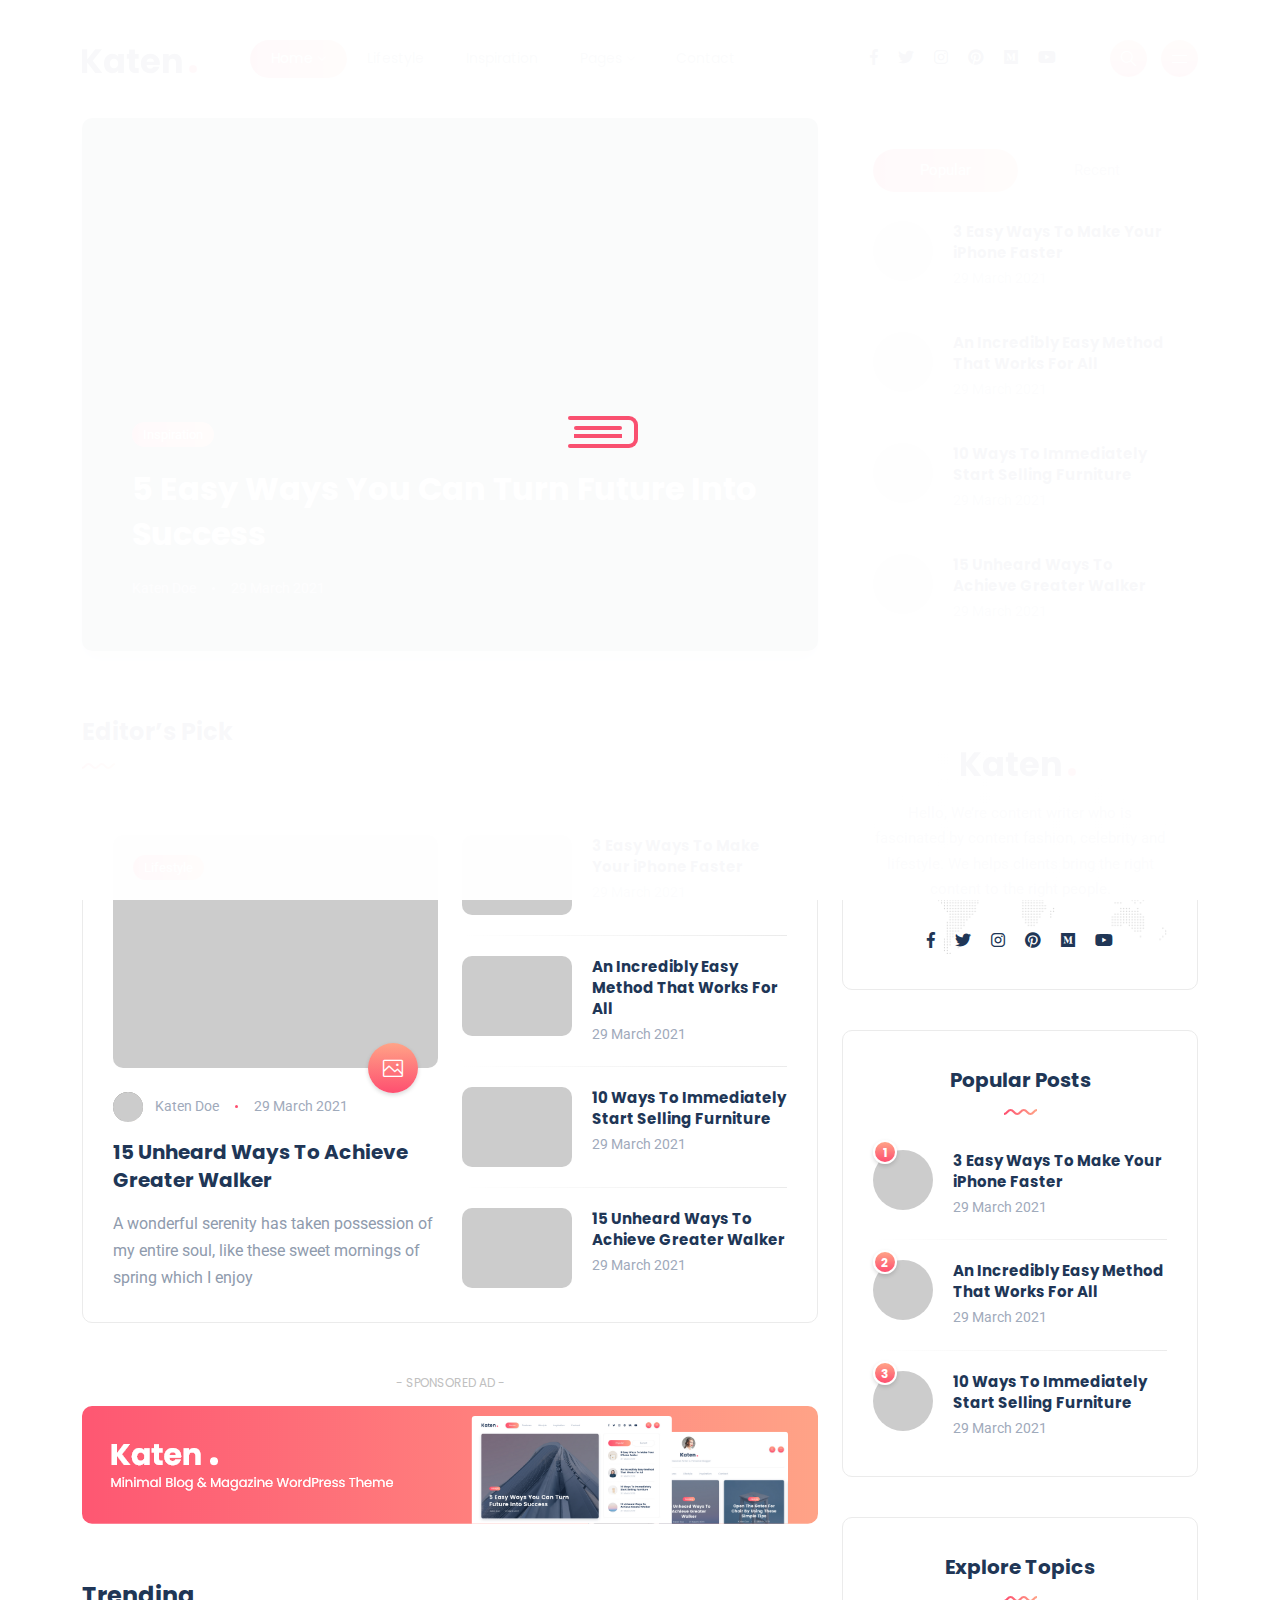
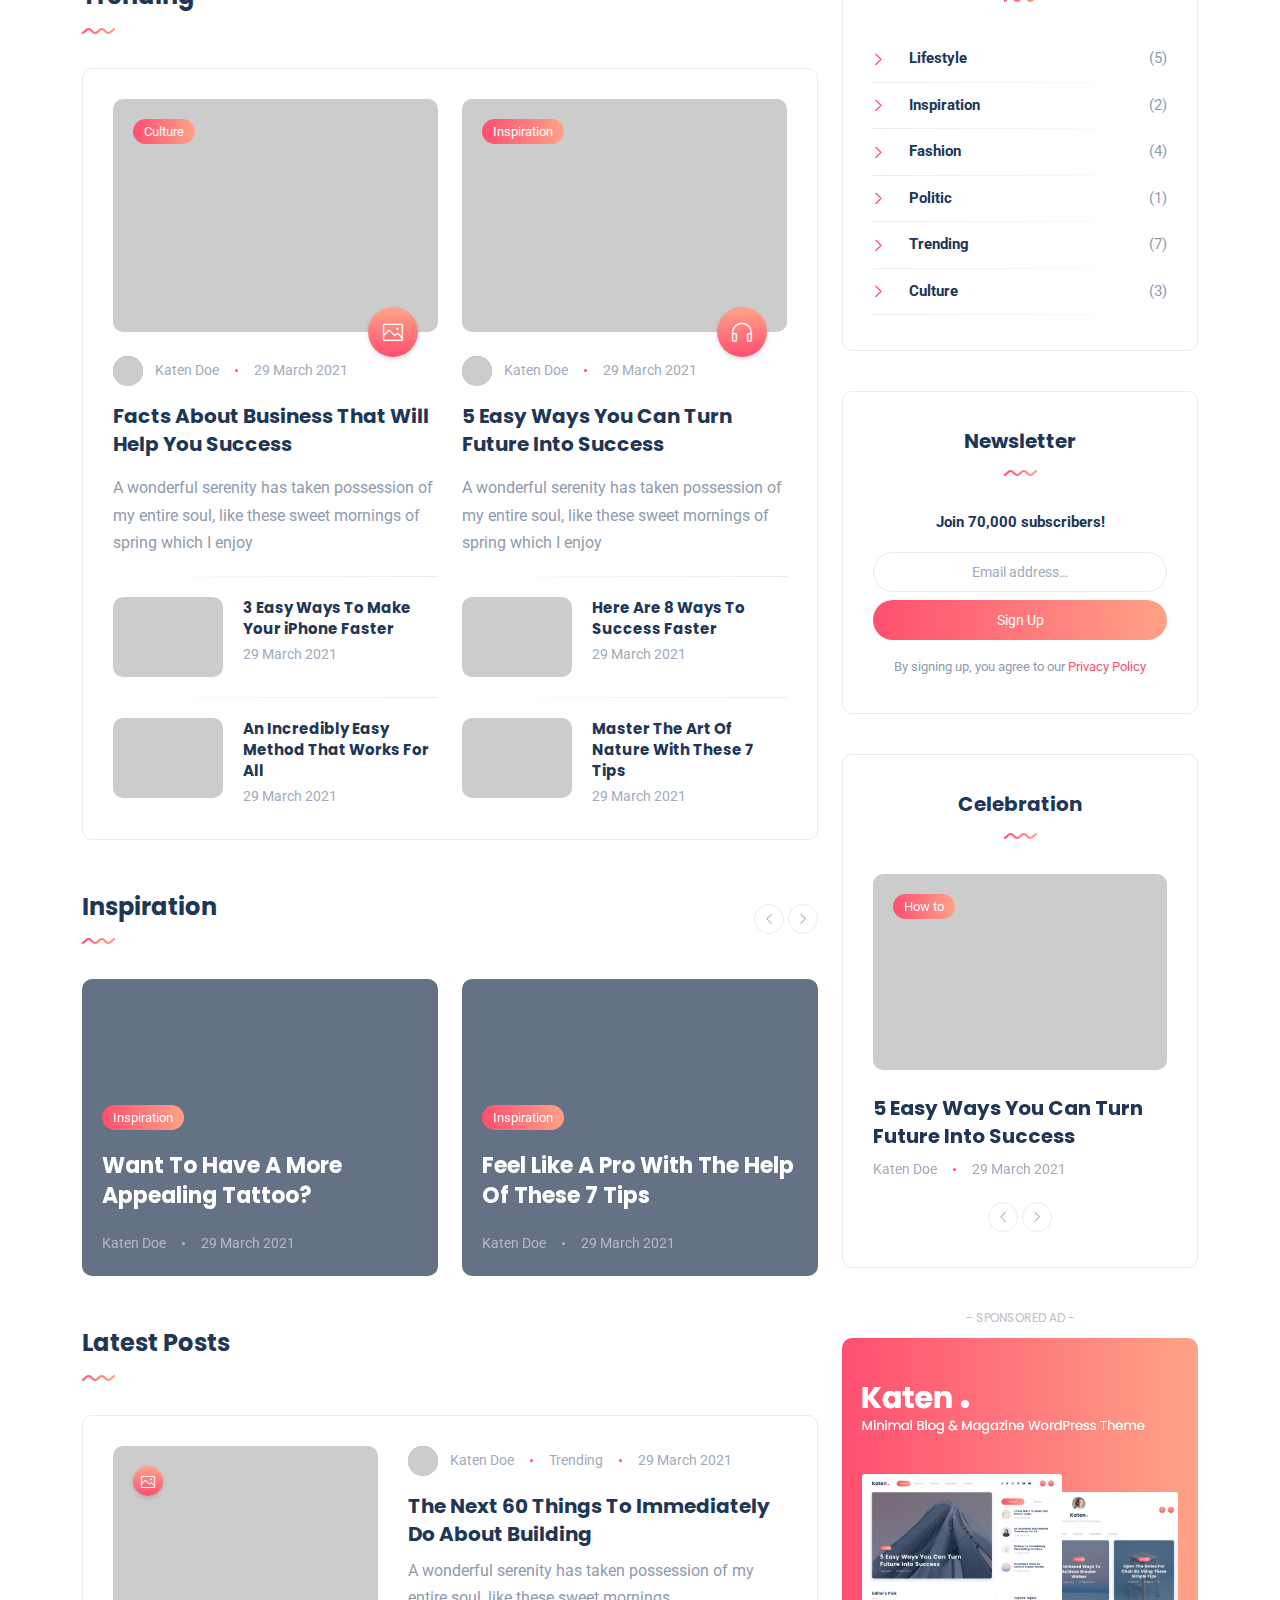
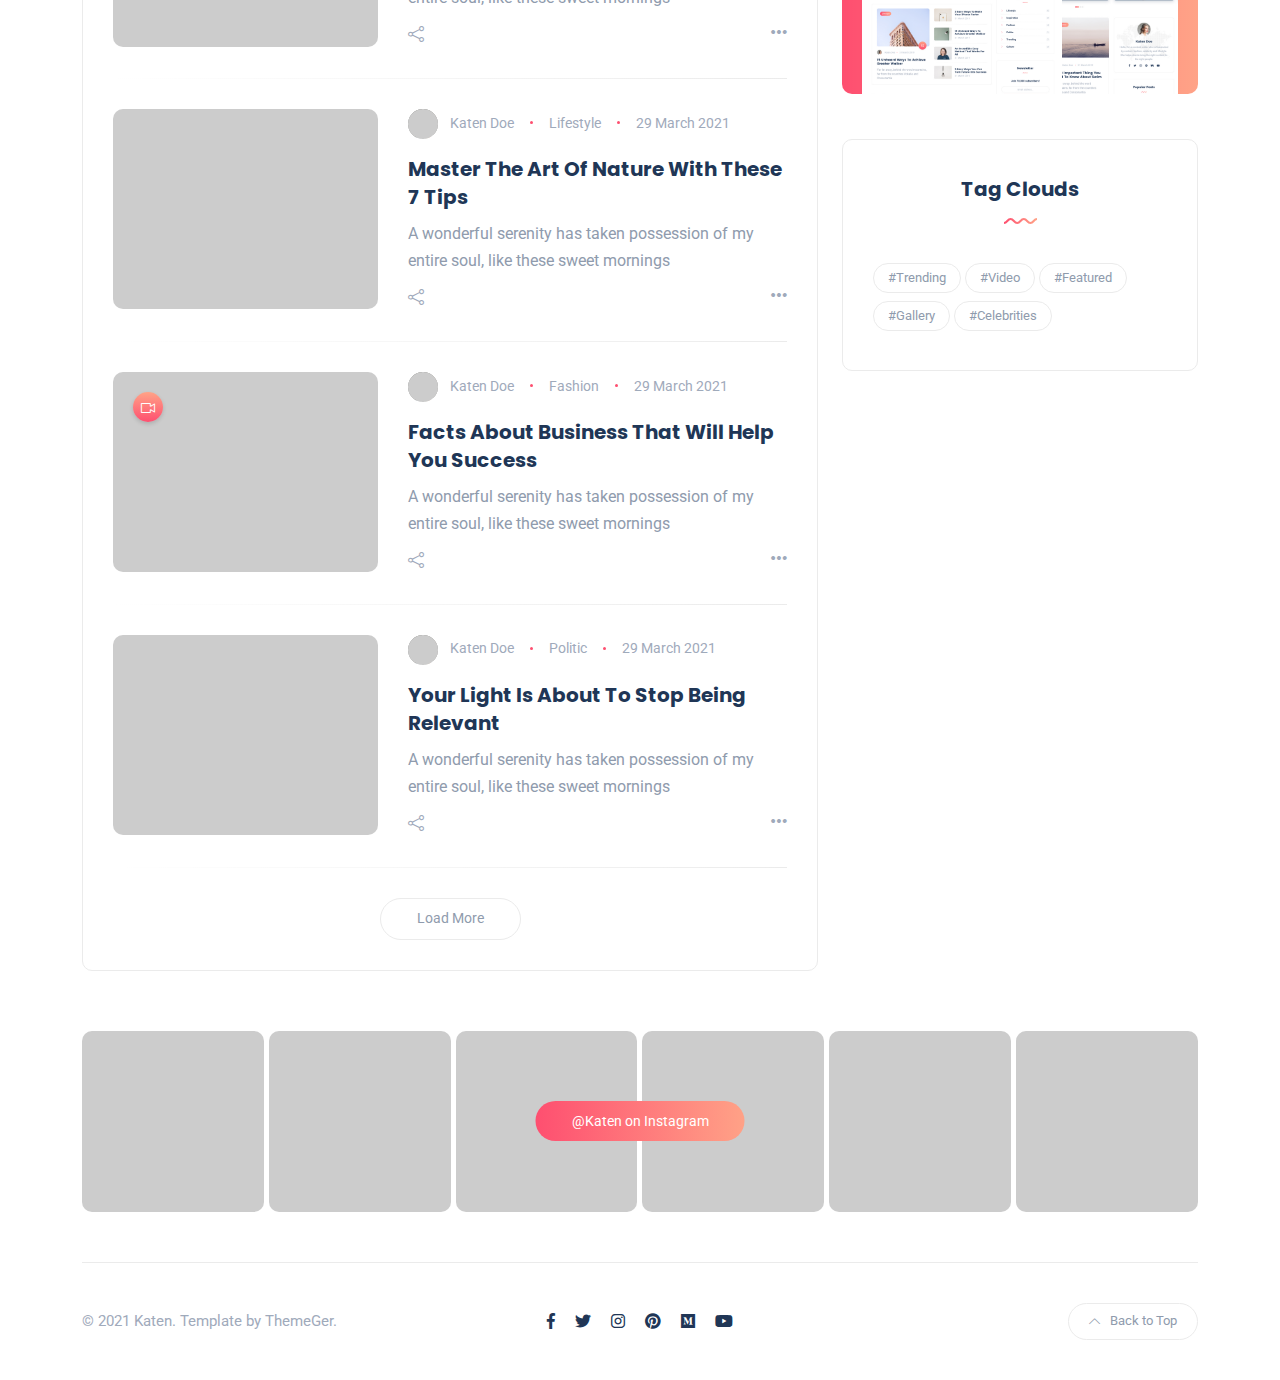
<file: WebNews/wwwroot/HomePage/index.html>
<!DOCTYPE html>
<html lang="en-US">
<head>
	<meta http-equiv="Content-Type" content="text/html; charset=UTF-8">
	<title>Katen - Minimal Blog & Magazine HTML Theme</title>
	<meta name="description" content="Katen - Minimal Blog & Magazine HTML Theme">
	<meta name="viewport" content="width=device-width, initial-scale=1, maximum-scale=1">
	<link rel="shortcut icon" type="image/x-icon" href="images/favicon.png">

	<!-- STYLES -->
	<link rel="stylesheet" href="css/bootstrap.min.css" type="text/css" media="all">
	<link rel="stylesheet" href="css/all.min.css" type="text/css" media="all">
	<link rel="stylesheet" href="css/slick.css" type="text/css" media="all">
	<link rel="stylesheet" href="css/simple-line-icons.css" type="text/css" media="all">
	<link rel="stylesheet" href="css/style.css" type="text/css" media="all">

	<!--[if lt IE 9]>
      <script src="https://oss.maxcdn.com/html5shiv/3.7.2/html5shiv.min.js"></script>
      <script src="https://oss.maxcdn.com/respond/1.4.2/respond.min.js"></script>
    <![endif]-->

</head>

<body>

<!-- preloader -->
<div id="preloader">
	<div class="book">
		<div class="inner">
			<div class="left"></div>
			<div class="middle"></div>
			<div class="right"></div>
		</div>
		<ul>
			<li></li>
			<li></li>
			<li></li>
			<li></li>
			<li></li>
			<li></li>
			<li></li>
			<li></li>
			<li></li>
			<li></li>
			<li></li>
			<li></li>
			<li></li>
			<li></li>
			<li></li>
			<li></li>
			<li></li>
			<li></li>
		</ul>
	</div>
</div>

<!-- site wrapper -->
<div class="site-wrapper">

	<div class="main-overlay"></div>

	<!-- header -->
	<header class="header-default">
		<nav class="navbar navbar-expand-lg">
			<div class="container-xl">
				<!-- site logo -->
				<a class="navbar-brand" href="index.html"><img src="images/logo.svg" alt="logo" /></a> 

				<div class="collapse navbar-collapse">
					<!-- menus -->
					<ul class="navbar-nav mr-auto">
						<li class="nav-item dropdown active">
							<a class="nav-link dropdown-toggle" href="index.html">Home</a>
							<ul class="dropdown-menu">
								<li><a class="dropdown-item" href="index.html">Magazine</a></li>
								<li><a class="dropdown-item" href="personal.html">Personal</a></li>
								<li><a class="dropdown-item" href="personal-alt.html">Personal Alt</a></li>
								<li><a class="dropdown-item" href="minimal.html">Minimal</a></li>
								<li><a class="dropdown-item" href="classic.html">Classic</a></li>
							</ul>
						</li>
						<li class="nav-item">
							<a class="nav-link" href="category.html">Lifestyle</a>
						</li>
						<li class="nav-item">
							<a class="nav-link" href="category.html">Inspiration</a>
						</li>
						<li class="nav-item dropdown">
							<a class="nav-link dropdown-toggle" href="#">Pages</a>
							<ul class="dropdown-menu">
								<li><a class="dropdown-item" href="category.html">Category</a></li>
								<li><a class="dropdown-item" href="blog-single.html">Blog Single</a></li>
								<li><a class="dropdown-item" href="blog-single-alt.html">Blog Single Alt</a></li>
								<li><a class="dropdown-item" href="about.html">About</a></li>
								<li><a class="dropdown-item" href="contact.html">Contact</a></li>
							</ul>
						</li>
						<li class="nav-item">
							<a class="nav-link" href="contact.html">Contact</a>
						</li>
					</ul>
				</div>

				<!-- header right section -->
				<div class="header-right">
					<!-- social icons -->
					<ul class="social-icons list-unstyled list-inline mb-0">
						<li class="list-inline-item"><a href="#"><i class="fab fa-facebook-f"></i></a></li>
						<li class="list-inline-item"><a href="#"><i class="fab fa-twitter"></i></a></li>
						<li class="list-inline-item"><a href="#"><i class="fab fa-instagram"></i></a></li>
						<li class="list-inline-item"><a href="#"><i class="fab fa-pinterest"></i></a></li>
						<li class="list-inline-item"><a href="#"><i class="fab fa-medium"></i></a></li>
						<li class="list-inline-item"><a href="#"><i class="fab fa-youtube"></i></a></li>
					</ul>
					<!-- header buttons -->
					<div class="header-buttons">
						<button class="search icon-button">
							<i class="icon-magnifier"></i>
						</button>
						<button class="burger-menu icon-button">
							<span class="burger-icon"></span>
						</button>
					</div>
				</div>
			</div>
		</nav>
	</header>

	<!-- hero section -->
	<section id="hero">

		<div class="container-xl">
			<!--PartialView-->
			<div class="row gy-4">

				<div class="col-lg-8">

					<!-- featured post large -->
					<div class="post featured-post-lg">
						<div class="details clearfix">
							<a href="category.html" class="category-badge">Inspiration</a>
							<h2 class="post-title"><a href="blog-single.html">5 Easy Ways You Can Turn Future Into Success</a></h2>
							<ul class="meta list-inline mb-0">
								<li class="list-inline-item"><a href="#">Katen Doe</a></li>
								<li class="list-inline-item">29 March 2021</li>
							</ul>
						</div>
						<a href="blog-single.html">
							<div class="thumb rounded">
								<div class="inner data-bg-image" data-bg-image="images/posts/featured-lg.jpg"></div>
							</div>
						</a>
					</div>

				</div>

				<div class="col-lg-4">

					<!-- post tabs -->
					<div class="post-tabs rounded bordered">
						<!-- tab navs -->
						<ul class="nav nav-tabs nav-pills nav-fill" id="postsTab" role="tablist">
							<li class="nav-item" role="presentation"><button aria-controls="popular" aria-selected="true" class="nav-link active" data-bs-target="#popular" data-bs-toggle="tab" id="popular-tab" role="tab" type="button">Popular</button></li>
							<li class="nav-item" role="presentation"><button aria-controls="recent" aria-selected="false" class="nav-link" data-bs-target="#recent" data-bs-toggle="tab" id="recent-tab" role="tab" type="button">Recent</button></li>
						</ul>
						<!-- tab contents -->
						<div class="tab-content" id="postsTabContent">
							<!-- loader -->
							<div class="lds-dual-ring"></div>
							<!-- popular posts -->
							<div aria-labelledby="popular-tab" class="tab-pane fade show active" id="popular" role="tabpanel">
								<!-- post -->
								<div class="post post-list-sm circle">
									<div class="thumb circle">
										<a href="blog-single.html">
											<div class="inner">
												<img src="images/posts/tabs-1.jpg" alt="post-title" />
											</div>
										</a>
									</div>
									<div class="details clearfix">
										<h6 class="post-title my-0"><a href="blog-single.html">3 Easy Ways To Make Your iPhone Faster</a></h6>
										<ul class="meta list-inline mt-1 mb-0">
											<li class="list-inline-item">29 March 2021</li>
										</ul>
									</div>
								</div>
								<!-- post -->
								<div class="post post-list-sm circle">
									<div class="thumb circle">
										<a href="blog-single.html">
											<div class="inner">
												<img src="images/posts/tabs-2.jpg" alt="post-title" />
											</div>
										</a>
									</div>
									<div class="details clearfix">
										<h6 class="post-title my-0"><a href="blog-single.html">An Incredibly Easy Method That Works For All</a></h6>
										<ul class="meta list-inline mt-1 mb-0">
											<li class="list-inline-item">29 March 2021</li>
										</ul>
									</div>
								</div>
								<!-- post -->
								<div class="post post-list-sm circle">
									<div class="thumb circle">
										<a href="blog-single.html">
											<div class="inner">
												<img src="images/posts/tabs-3.jpg" alt="post-title" />
											</div>
										</a>
									</div>
									<div class="details clearfix">
										<h6 class="post-title my-0"><a href="blog-single.html">10 Ways To Immediately Start Selling Furniture</a></h6>
										<ul class="meta list-inline mt-1 mb-0">
											<li class="list-inline-item">29 March 2021</li>
										</ul>
									</div>
								</div>
								<!-- post -->
								<div class="post post-list-sm circle">
									<div class="thumb circle">
										<a href="blog-single.html">
											<div class="inner">
												<img src="images/posts/tabs-4.jpg" alt="post-title" />
											</div>
										</a>
									</div>
									<div class="details clearfix">
										<h6 class="post-title my-0"><a href="blog-single.html">15 Unheard Ways To Achieve Greater Walker</a></h6>
										<ul class="meta list-inline mt-1 mb-0">
											<li class="list-inline-item">29 March 2021</li>
										</ul>
									</div>
								</div>
							</div>
							<!-- recent posts -->
							<div aria-labelledby="recent-tab" class="tab-pane fade" id="recent" role="tabpanel">
								<!-- post -->
								<div class="post post-list-sm circle">
									<div class="thumb circle">
										<a href="blog-single.html">
											<div class="inner">
												<img src="images/posts/tabs-2.jpg" alt="post-title" />
											</div>
										</a>
									</div>
									<div class="details clearfix">
										<h6 class="post-title my-0"><a href="blog-single.html">An Incredibly Easy Method That Works For All</a></h6>
										<ul class="meta list-inline mt-1 mb-0">
											<li class="list-inline-item">29 March 2021</li>
										</ul>
									</div>
								</div>
								<!-- post -->
								<div class="post post-list-sm circle">
									<div class="thumb circle">
										<a href="blog-single.html">
											<div class="inner">
												<img src="images/posts/tabs-1.jpg" alt="post-title" />
											</div>
										</a>
									</div>
									<div class="details clearfix">
										<h6 class="post-title my-0"><a href="blog-single.html">3 Easy Ways To Make Your iPhone Faster</a></h6>
										<ul class="meta list-inline mt-1 mb-0">
											<li class="list-inline-item">29 March 2021</li>
										</ul>
									</div>
								</div>
								<!-- post -->
								<div class="post post-list-sm circle">
									<div class="thumb circle">
										<a href="blog-single.html">
											<div class="inner">
												<img src="images/posts/tabs-4.jpg" alt="post-title" />
											</div>
										</a>
									</div>
									<div class="details clearfix">
										<h6 class="post-title my-0"><a href="blog-single.html">15 Unheard Ways To Achieve Greater Walker</a></h6>
										<ul class="meta list-inline mt-1 mb-0">
											<li class="list-inline-item">29 March 2021</li>
										</ul>
									</div>
								</div>
								<!-- post -->
								<div class="post post-list-sm circle">
									<div class="thumb circle">
										<a href="blog-single.html">
											<div class="inner">
												<img src="images/posts/tabs-3.jpg" alt="post-title" />
											</div>
										</a>
									</div>
									<div class="details clearfix">
										<h6 class="post-title my-0"><a href="blog-single.html">10 Ways To Immediately Start Selling Furniture</a></h6>
										<ul class="meta list-inline mt-1 mb-0">
											<li class="list-inline-item">29 March 2021</li>
										</ul>
									</div>
								</div>
							</div>
						</div>
					</div>
				</div>

			</div>

		</div>

	</section>

	<!-- section main content -->
	<section class="main-content">
		<div class="container-xl">

			<div class="row gy-4"

			    
				<!--RenderBody-->
				<div class="col-lg-8">

					<!-- section header -->
					<div class="section-header">
						<h3 class="section-title">Editor’s Pick</h3>
						<img src="images/wave.svg" class="wave" alt="wave" />
					</div>

					<div class="padding-30 rounded bordered">
						<div class="row gy-5">
							<div class="col-sm-6">
								<!-- post -->
								<div class="post">
									<div class="thumb rounded">
										<a href="category.html" class="category-badge position-absolute">Lifestyle</a>
										<span class="post-format">
											<i class="icon-picture"></i>
										</span>
										<a href="blog-single.html">
											<div class="inner">
												<img src="images/posts/editor-lg.jpg" alt="post-title" />
											</div>
										</a>
									</div>
									<ul class="meta list-inline mt-4 mb-0">
										<li class="list-inline-item"><a href="#"><img src="images/other/author-sm.png" class="author" alt="author"/>Katen Doe</a></li>
										<li class="list-inline-item">29 March 2021</li>
									</ul>
									<h5 class="post-title mb-3 mt-3"><a href="blog-single.html">15 Unheard Ways To Achieve Greater Walker</a></h5>
									<p class="excerpt mb-0">A wonderful serenity has taken possession of my entire soul, like these sweet mornings of spring which I enjoy</p>
								</div>
							</div>
							<div class="col-sm-6">
								<!-- post -->
								<div class="post post-list-sm square">
									<div class="thumb rounded">
										<a href="blog-single.html">
											<div class="inner">
												<img src="images/posts/editor-sm-1.jpg" alt="post-title" />
											</div>
										</a>
									</div>
									<div class="details clearfix">
										<h6 class="post-title my-0"><a href="blog-single.html">3 Easy Ways To Make Your iPhone Faster</a></h6>
										<ul class="meta list-inline mt-1 mb-0">
											<li class="list-inline-item">29 March 2021</li>
										</ul>
									</div>
								</div>
								<!-- post -->
								<div class="post post-list-sm square">
									<div class="thumb rounded">
										<a href="blog-single.html">
											<div class="inner">
												<img src="images/posts/editor-sm-2.jpg" alt="post-title" />
											</div>
										</a>
									</div>
									<div class="details clearfix">
										<h6 class="post-title my-0"><a href="blog-single.html">An Incredibly Easy Method That Works For All</a></h6>
										<ul class="meta list-inline mt-1 mb-0">
											<li class="list-inline-item">29 March 2021</li>
										</ul>
									</div>
								</div>
								<!-- post -->
								<div class="post post-list-sm square">
									<div class="thumb rounded">
										<a href="blog-single.html">
											<div class="inner">
												<img src="images/posts/editor-sm-3.jpg" alt="post-title" />
											</div>
										</a>
									</div>
									<div class="details clearfix">
										<h6 class="post-title my-0"><a href="blog-single.html">10 Ways To Immediately Start Selling Furniture</a></h6>
										<ul class="meta list-inline mt-1 mb-0">
											<li class="list-inline-item">29 March 2021</li>
										</ul>
									</div>
								</div>
								<!-- post -->
								<div class="post post-list-sm square">
									<div class="thumb rounded">
										<a href="blog-single.html">
											<div class="inner">
												<img src="images/posts/editor-sm-4.jpg" alt="post-title" />
											</div>
										</a>
									</div>
									<div class="details clearfix">
										<h6 class="post-title my-0"><a href="blog-single.html">15 Unheard Ways To Achieve Greater Walker</a></h6>
										<ul class="meta list-inline mt-1 mb-0">
											<li class="list-inline-item">29 March 2021</li>
										</ul>
									</div>
								</div>
							</div>
						</div>
					</div>

					<div class="spacer" data-height="50"></div>

					<!-- horizontal ads -->
					<div class="ads-horizontal text-md-center">
						<span class="ads-title">- Sponsored Ad -</span>
						<a href="#">
							<img src="images/ads/ad-750.png" alt="Advertisement" />
						</a>
					</div>

					<div class="spacer" data-height="50"></div>

					<!-- section header -->
					<div class="section-header">
						<h3 class="section-title">Trending</h3>
						<img src="images/wave.svg" class="wave" alt="wave" />
					</div>

					<div class="padding-30 rounded bordered">
						<div class="row gy-5">
							<div class="col-sm-6">
								<!-- post large -->
								<div class="post">
									<div class="thumb rounded">
										<a href="category.html" class="category-badge position-absolute">Culture</a>
										<span class="post-format">
											<i class="icon-picture"></i>
										</span>
										<a href="blog-single.html">
											<div class="inner">
												<img src="images/posts/trending-lg-1.jpg" alt="post-title" />
											</div>
										</a>
									</div>
									<ul class="meta list-inline mt-4 mb-0">
										<li class="list-inline-item"><a href="#"><img src="images/other/author-sm.png" class="author" alt="author"/>Katen Doe</a></li>
										<li class="list-inline-item">29 March 2021</li>
									</ul>
									<h5 class="post-title mb-3 mt-3"><a href="blog-single.html">Facts About Business That Will Help You Success</a></h5>
									<p class="excerpt mb-0">A wonderful serenity has taken possession of my entire soul, like these sweet mornings of spring which I enjoy</p>
								</div>
								<!-- post -->
								<div class="post post-list-sm square before-seperator">
									<div class="thumb rounded">
										<a href="blog-single.html">
											<div class="inner">
												<img src="images/posts/trending-sm-1.jpg" alt="post-title" />
											</div>
										</a>
									</div>
									<div class="details clearfix">
										<h6 class="post-title my-0"><a href="blog-single.html">3 Easy Ways To Make Your iPhone Faster</a></h6>
										<ul class="meta list-inline mt-1 mb-0">
											<li class="list-inline-item">29 March 2021</li>
										</ul>
									</div>
								</div>
								<!-- post -->
								<div class="post post-list-sm square before-seperator">
									<div class="thumb rounded">
										<a href="blog-single.html">
											<div class="inner">
												<img src="images/posts/trending-sm-2.jpg" alt="post-title" />
											</div>
										</a>
									</div>
									<div class="details clearfix">
										<h6 class="post-title my-0"><a href="blog-single.html">An Incredibly Easy Method That Works For All</a></h6>
										<ul class="meta list-inline mt-1 mb-0">
											<li class="list-inline-item">29 March 2021</li>
										</ul>
									</div>
								</div>
							</div>
							<div class="col-sm-6">
								<!-- post large -->
								<div class="post">
									<div class="thumb rounded">
										<a href="category.html" class="category-badge position-absolute">Inspiration</a>
										<span class="post-format">
											<i class="icon-earphones"></i>
										</span>
										<a href="blog-single.html">
											<div class="inner">
												<img src="images/posts/trending-lg-2.jpg" alt="post-title" />
											</div>
										</a>
									</div>
									<ul class="meta list-inline mt-4 mb-0">
										<li class="list-inline-item"><a href="#"><img src="images/other/author-sm.png" class="author" alt="author"/>Katen Doe</a></li>
										<li class="list-inline-item">29 March 2021</li>
									</ul>
									<h5 class="post-title mb-3 mt-3"><a href="blog-single.html">5 Easy Ways You Can Turn Future Into Success</a></h5>
									<p class="excerpt mb-0">A wonderful serenity has taken possession of my entire soul, like these sweet mornings of spring which I enjoy</p>
								</div>
								<!-- post -->
								<div class="post post-list-sm square before-seperator">
									<div class="thumb rounded">
										<a href="blog-single.html">
											<div class="inner">
												<img src="images/posts/trending-sm-3.jpg" alt="post-title" />
											</div>
										</a>
									</div>
									<div class="details clearfix">
										<h6 class="post-title my-0"><a href="blog-single.html">Here Are 8 Ways To Success Faster</a></h6>
										<ul class="meta list-inline mt-1 mb-0">
											<li class="list-inline-item">29 March 2021</li>
										</ul>
									</div>
								</div>
								<!-- post -->
								<div class="post post-list-sm square before-seperator">
									<div class="thumb rounded">
										<a href="blog-single.html">
											<div class="inner">
												<img src="images/posts/trending-sm-4.jpg" alt="post-title" />
											</div>
										</a>
									</div>
									<div class="details clearfix">
										<h6 class="post-title my-0"><a href="blog-single.html">Master The Art Of Nature With These 7 Tips</a></h6>
										<ul class="meta list-inline mt-1 mb-0">
											<li class="list-inline-item">29 March 2021</li>
										</ul>
									</div>
								</div>
							</div>
						</div>
					</div>

					<div class="spacer" data-height="50"></div>

					<!-- section header -->
					<div class="section-header">
						<h3 class="section-title">Inspiration</h3>
						<img src="images/wave.svg" class="wave" alt="wave" />
						<div class="slick-arrows-top">
							<button type="button" data-role="none" class="carousel-topNav-prev slick-custom-buttons" aria-label="Previous"><i class="icon-arrow-left"></i></button>
							<button type="button" data-role="none" class="carousel-topNav-next slick-custom-buttons" aria-label="Next"><i class="icon-arrow-right"></i></button>
						</div>
					</div>

					<div class="row post-carousel-twoCol post-carousel">
						<!-- post -->
						<div class="post post-over-content col-md-6">
							<div class="details clearfix">
								<a href="category.html" class="category-badge">Inspiration</a>
								<h4 class="post-title"><a href="blog-single.html">Want To Have A More Appealing Tattoo?</a></h4>
								<ul class="meta list-inline mb-0">
									<li class="list-inline-item"><a href="#">Katen Doe</a></li>
									<li class="list-inline-item">29 March 2021</li>
								</ul>
							</div>
							<a href="blog-single.html">
								<div class="thumb rounded">
									<div class="inner">
										<img src="images/posts/inspiration-1.jpg" alt="thumb" />
									</div>
								</div>
							</a>
						</div>
						<!-- post -->
						<div class="post post-over-content col-md-6">
							<div class="details clearfix">
								<a href="category.html" class="category-badge">Inspiration</a>
								<h4 class="post-title"><a href="blog-single.html">Feel Like A Pro With The Help Of These 7 Tips</a></h4>
								<ul class="meta list-inline mb-0">
									<li class="list-inline-item"><a href="#">Katen Doe</a></li>
									<li class="list-inline-item">29 March 2021</li>
								</ul>
							</div>
							<a href="blog-single.html">
								<div class="thumb rounded">
									<div class="inner">
										<img src="images/posts/inspiration-2.jpg" alt="thumb" />
									</div>
								</div>
							</a>
						</div>
						<!-- post -->
						<div class="post post-over-content col-md-6">
							<div class="details clearfix">
								<a href="category.html" class="category-badge">Inspiration</a>
								<h4 class="post-title"><a href="blog-single.html">Your Light Is About To Stop Being Relevant</a></h4>
								<ul class="meta list-inline mb-0">
									<li class="list-inline-item"><a href="#">Katen Doe</a></li>
									<li class="list-inline-item">29 March 2021</li>
								</ul>
							</div>
							<a href="blog-single.html">
								<div class="thumb rounded">
									<div class="inner">
										<img src="images/posts/inspiration-3.jpg" alt="thumb" />
									</div>
								</div>
							</a>
						</div>
					</div>

					<div class="spacer" data-height="50"></div>

					<!-- section header -->
					<div class="section-header">
						<h3 class="section-title">Latest Posts</h3>
						<img src="images/wave.svg" class="wave" alt="wave" />
					</div>

					<div class="padding-30 rounded bordered">

						<div class="row">
							
							<div class="col-md-12 col-sm-6">
								<!-- post -->
								<div class="post post-list clearfix">
									<div class="thumb rounded">
										<span class="post-format-sm">
											<i class="icon-picture"></i>
										</span>
										<a href="blog-single.html">
											<div class="inner">
												<img src="images/posts/latest-sm-1.jpg" alt="post-title" />
											</div>
										</a>
									</div>
									<div class="details">
										<ul class="meta list-inline mb-3">
											<li class="list-inline-item"><a href="#"><img src="images/other/author-sm.png" class="author" alt="author"/>Katen Doe</a></li>
											<li class="list-inline-item"><a href="#">Trending</a></li>
											<li class="list-inline-item">29 March 2021</li>
										</ul>
										<h5 class="post-title"><a href="blog-single.html">The Next 60 Things To Immediately Do About Building</a></h5>
										<p class="excerpt mb-0">A wonderful serenity has taken possession of my entire soul, like these sweet mornings</p>
										<div class="post-bottom clearfix d-flex align-items-center">
											<div class="social-share me-auto">
												<button class="toggle-button icon-share"></button>
												<ul class="icons list-unstyled list-inline mb-0">
													<li class="list-inline-item"><a href="#"><i class="fab fa-facebook-f"></i></a></li>
													<li class="list-inline-item"><a href="#"><i class="fab fa-twitter"></i></a></li>
													<li class="list-inline-item"><a href="#"><i class="fab fa-linkedin-in"></i></a></li>
													<li class="list-inline-item"><a href="#"><i class="fab fa-pinterest"></i></a></li>
													<li class="list-inline-item"><a href="#"><i class="fab fa-telegram-plane"></i></a></li>
													<li class="list-inline-item"><a href="#"><i class="far fa-envelope"></i></a></li>
												</ul>
											</div>
											<div class="more-button float-end">
												<a href="blog-single.html"><span class="icon-options"></span></a>
											</div>
										</div>
									</div>
								</div>
							</div>

							<div class="col-md-12 col-sm-6">
								<!-- post -->
								<div class="post post-list clearfix">
									<div class="thumb rounded">
										<a href="blog-single.html">
											<div class="inner">
												<img src="images/posts/latest-sm-2.jpg" alt="post-title" />
											</div>
										</a>
									</div>
									<div class="details">
										<ul class="meta list-inline mb-3">
											<li class="list-inline-item"><a href="#"><img src="images/other/author-sm.png" class="author" alt="author"/>Katen Doe</a></li>
											<li class="list-inline-item"><a href="#">Lifestyle</a></li>
											<li class="list-inline-item">29 March 2021</li>
										</ul>
										<h5 class="post-title"><a href="blog-single.html">Master The Art Of Nature With These 7 Tips</a></h5>
										<p class="excerpt mb-0">A wonderful serenity has taken possession of my entire soul, like these sweet mornings</p>
										<div class="post-bottom clearfix d-flex align-items-center">
											<div class="social-share me-auto">
												<button class="toggle-button icon-share"></button>
												<ul class="icons list-unstyled list-inline mb-0">
													<li class="list-inline-item"><a href="#"><i class="fab fa-facebook-f"></i></a></li>
													<li class="list-inline-item"><a href="#"><i class="fab fa-twitter"></i></a></li>
													<li class="list-inline-item"><a href="#"><i class="fab fa-linkedin-in"></i></a></li>
													<li class="list-inline-item"><a href="#"><i class="fab fa-pinterest"></i></a></li>
													<li class="list-inline-item"><a href="#"><i class="fab fa-telegram-plane"></i></a></li>
													<li class="list-inline-item"><a href="#"><i class="far fa-envelope"></i></a></li>
												</ul>
											</div>
											<div class="more-button float-end">
												<a href="blog-single.html"><span class="icon-options"></span></a>
											</div>
										</div>
									</div>
								</div>
							</div>

							<div class="col-md-12 col-sm-6">
								<!-- post -->
								<div class="post post-list clearfix">
									<div class="thumb rounded">
										<span class="post-format-sm">
											<i class="icon-camrecorder"></i>
										</span>
										<a href="blog-single.html">
											<div class="inner">
												<img src="images/posts/latest-sm-3.jpg" alt="post-title" />
											</div>
										</a>
									</div>
									<div class="details">
										<ul class="meta list-inline mb-3">
											<li class="list-inline-item"><a href="#"><img src="images/other/author-sm.png" class="author" alt="author"/>Katen Doe</a></li>
											<li class="list-inline-item"><a href="#">Fashion</a></li>
											<li class="list-inline-item">29 March 2021</li>
										</ul>
										<h5 class="post-title"><a href="blog-single.html">Facts About Business That Will Help You Success</a></h5>
										<p class="excerpt mb-0">A wonderful serenity has taken possession of my entire soul, like these sweet mornings</p>
										<div class="post-bottom clearfix d-flex align-items-center">
											<div class="social-share me-auto">
												<button class="toggle-button icon-share"></button>
												<ul class="icons list-unstyled list-inline mb-0">
													<li class="list-inline-item"><a href="#"><i class="fab fa-facebook-f"></i></a></li>
													<li class="list-inline-item"><a href="#"><i class="fab fa-twitter"></i></a></li>
													<li class="list-inline-item"><a href="#"><i class="fab fa-linkedin-in"></i></a></li>
													<li class="list-inline-item"><a href="#"><i class="fab fa-pinterest"></i></a></li>
													<li class="list-inline-item"><a href="#"><i class="fab fa-telegram-plane"></i></a></li>
													<li class="list-inline-item"><a href="#"><i class="far fa-envelope"></i></a></li>
												</ul>
											</div>
											<div class="more-button float-end">
												<a href="blog-single.html"><span class="icon-options"></span></a>
											</div>
										</div>
									</div>
								</div>
							</div>

							<div class="col-md-12 col-sm-6">
								<!-- post -->
								<div class="post post-list clearfix">
									<div class="thumb rounded">
										<a href="blog-single.html">
											<div class="inner">
												<img src="images/posts/latest-sm-4.jpg" alt="post-title" />
											</div>
										</a>
									</div>
									<div class="details">
										<ul class="meta list-inline mb-3">
											<li class="list-inline-item"><a href="#"><img src="images/other/author-sm.png" class="author" alt="author"/>Katen Doe</a></li>
											<li class="list-inline-item"><a href="#">Politic</a></li>
											<li class="list-inline-item">29 March 2021</li>
										</ul>
										<h5 class="post-title"><a href="blog-single.html">Your Light Is About To Stop Being Relevant</a></h5>
										<p class="excerpt mb-0">A wonderful serenity has taken possession of my entire soul, like these sweet mornings</p>
										<div class="post-bottom clearfix d-flex align-items-center">
											<div class="social-share me-auto">
												<button class="toggle-button icon-share"></button>
												<ul class="icons list-unstyled list-inline mb-0">
													<li class="list-inline-item"><a href="#"><i class="fab fa-facebook-f"></i></a></li>
													<li class="list-inline-item"><a href="#"><i class="fab fa-twitter"></i></a></li>
													<li class="list-inline-item"><a href="#"><i class="fab fa-linkedin-in"></i></a></li>
													<li class="list-inline-item"><a href="#"><i class="fab fa-pinterest"></i></a></li>
													<li class="list-inline-item"><a href="#"><i class="fab fa-telegram-plane"></i></a></li>
													<li class="list-inline-item"><a href="#"><i class="far fa-envelope"></i></a></li>
												</ul>
											</div>
											<div class="more-button float-end">
												<a href="blog-single.html"><span class="icon-options"></span></a>
											</div>
										</div>
									</div>
								</div>
							</div>
							
						</div
						>
						<!-- load more button -->
						<div class="text-center">
							<button class="btn btn-simple">Load More</button>
						</div>

					</div>

				</div>
				<!--PartialView-->
				<div class="col-lg-4">

					<!-- sidebar -->
					<div class="sidebar">
						<!-- widget about -->
						<div class="widget rounded">
							<div class="widget-about data-bg-image text-center" data-bg-image="images/map-bg.png">
								<img src="images/logo.svg" alt="logo" class="mb-4" />
								<p class="mb-4">Hello, We’re content writer who is fascinated by content fashion, celebrity and lifestyle. We helps clients bring the right content to the right people.</p>
								<ul class="social-icons list-unstyled list-inline mb-0">
									<li class="list-inline-item"><a href="#"><i class="fab fa-facebook-f"></i></a></li>
									<li class="list-inline-item"><a href="#"><i class="fab fa-twitter"></i></a></li>
									<li class="list-inline-item"><a href="#"><i class="fab fa-instagram"></i></a></li>
									<li class="list-inline-item"><a href="#"><i class="fab fa-pinterest"></i></a></li>
									<li class="list-inline-item"><a href="#"><i class="fab fa-medium"></i></a></li>
									<li class="list-inline-item"><a href="#"><i class="fab fa-youtube"></i></a></li>
								</ul>
							</div>
						</div>

						<!-- widget popular posts -->
						<div class="widget rounded">
							<div class="widget-header text-center">
								<h3 class="widget-title">Popular Posts</h3>
								<img src="images/wave.svg" class="wave" alt="wave" />
							</div>
							<div class="widget-content">
								<!-- post -->
								<div class="post post-list-sm circle">
									<div class="thumb circle">
										<span class="number">1</span>
										<a href="blog-single.html">
											<div class="inner">
												<img src="images/posts/tabs-1.jpg" alt="post-title" />
											</div>
										</a>
									</div>
									<div class="details clearfix">
										<h6 class="post-title my-0"><a href="blog-single.html">3 Easy Ways To Make Your iPhone Faster</a></h6>
										<ul class="meta list-inline mt-1 mb-0">
											<li class="list-inline-item">29 March 2021</li>
										</ul>
									</div>
								</div>
								<!-- post -->
								<div class="post post-list-sm circle">
									<div class="thumb circle">
										<span class="number">2</span>
										<a href="blog-single.html">
											<div class="inner">
												<img src="images/posts/tabs-2.jpg" alt="post-title" />
											</div>
										</a>
									</div>
									<div class="details clearfix">
										<h6 class="post-title my-0"><a href="blog-single.html">An Incredibly Easy Method That Works For All</a></h6>
										<ul class="meta list-inline mt-1 mb-0">
											<li class="list-inline-item">29 March 2021</li>
										</ul>
									</div>
								</div>
								<!-- post -->
								<div class="post post-list-sm circle">
									<div class="thumb circle">
										<span class="number">3</span>
										<a href="blog-single.html">
											<div class="inner">
												<img src="images/posts/tabs-3.jpg" alt="post-title" />
											</div>
										</a>
									</div>
									<div class="details clearfix">
										<h6 class="post-title my-0"><a href="blog-single.html">10 Ways To Immediately Start Selling Furniture</a></h6>
										<ul class="meta list-inline mt-1 mb-0">
											<li class="list-inline-item">29 March 2021</li>
										</ul>
									</div>
								</div>
							</div>		
						</div>

						<!-- widget categories -->
						<div class="widget rounded">
							<div class="widget-header text-center">
								<h3 class="widget-title">Explore Topics</h3>
								<img src="images/wave.svg" class="wave" alt="wave" />
							</div>
							<div class="widget-content">
								<ul class="list">
									<li><a href="#">Lifestyle</a><span>(5)</span></li>
									<li><a href="#">Inspiration</a><span>(2)</span></li>
									<li><a href="#">Fashion</a><span>(4)</span></li>
									<li><a href="#">Politic</a><span>(1)</span></li>
									<li><a href="#">Trending</a><span>(7)</span></li>
									<li><a href="#">Culture</a><span>(3)</span></li>
								</ul>
							</div>
							
						</div>

						<!-- widget newsletter -->
						<div class="widget rounded">
							<div class="widget-header text-center">
								<h3 class="widget-title">Newsletter</h3>
								<img src="images/wave.svg" class="wave" alt="wave" />
							</div>
							<div class="widget-content">
								<span class="newsletter-headline text-center mb-3">Join 70,000 subscribers!</span>
								<form>
									<div class="mb-2">
										<input class="form-control w-100 text-center" placeholder="Email address…" type="email">
									</div>
									<button class="btn btn-default btn-full" type="submit">Sign Up</button>
								</form>
								<span class="newsletter-privacy text-center mt-3">By signing up, you agree to our <a href="#">Privacy Policy</a></span>
							</div>		
						</div>

						<!-- widget post carousel -->
						<div class="widget rounded">
							<div class="widget-header text-center">
								<h3 class="widget-title">Celebration</h3>
								<img src="images/wave.svg" class="wave" alt="wave" />
							</div>
							<div class="widget-content">
								<div class="post-carousel-widget">
									<!-- post -->
									<div class="post post-carousel">
										<div class="thumb rounded">
											<a href="category.html" class="category-badge position-absolute">How to</a>
											<a href="blog-single.html">
												<div class="inner">
													<img src="images/widgets/widget-carousel-1.jpg" alt="post-title" />
												</div>
											</a>
										</div>
										<h5 class="post-title mb-0 mt-4"><a href="blog-single.html">5 Easy Ways You Can Turn Future Into Success</a></h5>
										<ul class="meta list-inline mt-2 mb-0">
											<li class="list-inline-item"><a href="#">Katen Doe</a></li>
											<li class="list-inline-item">29 March 2021</li>
										</ul>
									</div>
									<!-- post -->
									<div class="post post-carousel">
										<div class="thumb rounded">
											<a href="category.html" class="category-badge position-absolute">Trending</a>
											<a href="blog-single.html">
												<div class="inner">
													<img src="images/widgets/widget-carousel-2.jpg" alt="post-title" />
												</div>
											</a>
										</div>
										<h5 class="post-title mb-0 mt-4"><a href="blog-single.html">Master The Art Of Nature With These 7 Tips</a></h5>
										<ul class="meta list-inline mt-2 mb-0">
											<li class="list-inline-item"><a href="#">Katen Doe</a></li>
											<li class="list-inline-item">29 March 2021</li>
										</ul>
									</div>
									<!-- post -->
									<div class="post post-carousel">
										<div class="thumb rounded">
											<a href="category.html" class="category-badge position-absolute">How to</a>
											<a href="blog-single.html">
												<div class="inner">
													<img src="images/widgets/widget-carousel-1.jpg" alt="post-title" />
												</div>
											</a>
										</div>
										<h5 class="post-title mb-0 mt-4"><a href="blog-single.html">5 Easy Ways You Can Turn Future Into Success</a></h5>
										<ul class="meta list-inline mt-2 mb-0">
											<li class="list-inline-item"><a href="#">Katen Doe</a></li>
											<li class="list-inline-item">29 March 2021</li>
										</ul>
									</div>
								</div>
								<!-- carousel arrows -->
								<div class="slick-arrows-bot">
									<button type="button" data-role="none" class="carousel-botNav-prev slick-custom-buttons" aria-label="Previous"><i class="icon-arrow-left"></i></button>
									<button type="button" data-role="none" class="carousel-botNav-next slick-custom-buttons" aria-label="Next"><i class="icon-arrow-right"></i></button>
								</div>
							</div>		
						</div>

						<!-- widget advertisement -->
						<div class="widget no-container rounded text-md-center">
							<span class="ads-title">- Sponsored Ad -</span>
							<a href="#" class="widget-ads">
								<img src="images/ads/ad-360.png" alt="Advertisement" />	
							</a>
						</div>

						<!-- widget tags -->
						<div class="widget rounded">
							<div class="widget-header text-center">
								<h3 class="widget-title">Tag Clouds</h3>
								<img src="images/wave.svg" class="wave" alt="wave" />
							</div>
							<div class="widget-content">
								<a href="#" class="tag">#Trending</a>
								<a href="#" class="tag">#Video</a>
								<a href="#" class="tag">#Featured</a>
								<a href="#" class="tag">#Gallery</a>
								<a href="#" class="tag">#Celebrities</a>
							</div>		
						</div>

					</div>

				</div>

			</div>

		</div>
	</section>

	<!-- instagram feed -->
	<div class="instagram">
		<div class="container-xl">
			<!-- button -->
			<a href="#" class="btn btn-default btn-instagram">@Katen on Instagram</a>
			<!-- images -->
			<div class="instagram-feed d-flex flex-wrap">
				<div class="insta-item col-sm-2 col-6 col-md-2">
					<a href="#">
						<img src="images/insta/insta-1.jpg" alt="insta-title" />
					</a>
				</div>
				<div class="insta-item col-sm-2 col-6 col-md-2">
					<a href="#">
						<img src="images/insta/insta-2.jpg" alt="insta-title" />
					</a>
				</div>
				<div class="insta-item col-sm-2 col-6 col-md-2">
					<a href="#">
						<img src="images/insta/insta-3.jpg" alt="insta-title" />
					</a>
				</div>
				<div class="insta-item col-sm-2 col-6 col-md-2">
					<a href="#">
						<img src="images/insta/insta-4.jpg" alt="insta-title" />
					</a>
				</div>
				<div class="insta-item col-sm-2 col-6 col-md-2">
					<a href="#">
						<img src="images/insta/insta-5.jpg" alt="insta-title" />
					</a>
				</div>
				<div class="insta-item col-sm-2 col-6 col-md-2">
					<a href="#">
						<img src="images/insta/insta-6.jpg" alt="insta-title" />
					</a>
				</div>
			</div>
		</div>
	</div>

	<!-- footer -->
	<footer>
		<div class="container-xl">
			<div class="footer-inner">
				<div class="row d-flex align-items-center gy-4">
					<!-- copyright text -->
					<div class="col-md-4">
						<span class="copyright">© 2021 Katen. Template by ThemeGer.</span>
					</div>

					<!-- social icons -->
					<div class="col-md-4 text-center">
						<ul class="social-icons list-unstyled list-inline mb-0">
							<li class="list-inline-item"><a href="#"><i class="fab fa-facebook-f"></i></a></li>
							<li class="list-inline-item"><a href="#"><i class="fab fa-twitter"></i></a></li>
							<li class="list-inline-item"><a href="#"><i class="fab fa-instagram"></i></a></li>
							<li class="list-inline-item"><a href="#"><i class="fab fa-pinterest"></i></a></li>
							<li class="list-inline-item"><a href="#"><i class="fab fa-medium"></i></a></li>
							<li class="list-inline-item"><a href="#"><i class="fab fa-youtube"></i></a></li>
						</ul>
					</div>

					<!-- go to top button -->
					<div class="col-md-4">
						<a href="#" id="return-to-top" class="float-md-end"><i class="icon-arrow-up"></i>Back to Top</a>
					</div>
				</div>
			</div>
		</div>
	</footer>

</div><!-- end site wrapper -->

<!-- search popup area -->
<div class="search-popup">
	<!-- close button -->
	<button type="button" class="btn-close" aria-label="Close"></button>
	<!-- content -->
	<div class="search-content">
		<div class="text-center">
			<h3 class="mb-4 mt-0">Press ESC to close</h3>
		</div>
		<!-- form -->
		<form class="d-flex search-form">
			<input class="form-control me-2" type="search" placeholder="Search and press enter ..." aria-label="Search">
			<button class="btn btn-default btn-lg" type="submit"><i class="icon-magnifier"></i></button>
		</form>
	</div>
</div>

<!-- canvas menu -->
<div class="canvas-menu d-flex align-items-end flex-column">
	<!-- close button -->
	<button type="button" class="btn-close" aria-label="Close"></button>

	<!-- logo -->
	<div class="logo">
		<img src="images/logo.svg" alt="Katen" />
	</div>

	<!-- menu -->
	<nav>
		<ul class="vertical-menu">
			<li class="active">
				<a href="index.html">Home</a>
				<ul class="submenu">
					<li><a href="index.html">Magazine</a></li>
					<li><a href="personal.html">Personal</a></li>
					<li><a href="personal-alt.html">Personal Alt</a></li>
					<li><a href="minimal.html">Minimal</a></li>
					<li><a href="classic.html">Classic</a></li>
				</ul>
			</li>
			<li><a href="category.html">Lifestyle</a></li>
			<li><a href="category.html">Inspiration</a></li>
			<li>
				<a href="#">Pages</a>
				<ul class="submenu">
					<li><a href="category.html">Category</a></li>
					<li><a href="blog-single.html">Blog Single</a></li>
					<li><a href="blog-single-alt.html">Blog Single Alt</a></li>
					<li><a href="about.html">About</a></li>
					<li><a href="contact.html">Contact</a></li>
				</ul>
			</li>
			<li><a href="contact.html">Contact</a></li>
		</ul>
	</nav>

	<!-- social icons -->
	<ul class="social-icons list-unstyled list-inline mb-0 mt-auto w-100">
		<li class="list-inline-item"><a href="#"><i class="fab fa-facebook-f"></i></a></li>
		<li class="list-inline-item"><a href="#"><i class="fab fa-twitter"></i></a></li>
		<li class="list-inline-item"><a href="#"><i class="fab fa-instagram"></i></a></li>
		<li class="list-inline-item"><a href="#"><i class="fab fa-pinterest"></i></a></li>
		<li class="list-inline-item"><a href="#"><i class="fab fa-medium"></i></a></li>
		<li class="list-inline-item"><a href="#"><i class="fab fa-youtube"></i></a></li>
	</ul>
</div>

<!-- JAVA SCRIPTS -->
<script src="js/jquery.min.js"></script>
<script src="js/popper.min.js"></script>
<script src="js/bootstrap.min.js"></script>
<script src="js/slick.min.js"></script>
<script src="js/jquery.sticky-sidebar.min.js"></script>
<script src="js/custom.js"></script>

</body>
</html>
</file>
<file: WebNews/wwwroot/HomePage/css/simple-line-icons.css>
@font-face {
  font-family: 'simple-line-icons';
  src: url('../fonts/Simple-Line-Icons.eot?v=2.4.0');
  src: url('../fonts/Simple-Line-Icons.eot?v=2.4.0#iefix') format('embedded-opentype'), url('../fonts/Simple-Line-Icons.woff2?v=2.4.0') format('woff2'), url('../fonts/Simple-Line-Icons.ttf?v=2.4.0') format('truetype'), url('../fonts/Simple-Line-Icons.woff?v=2.4.0') format('woff'), url('../fonts/Simple-Line-Icons.svg?v=2.4.0#simple-line-icons') format('svg');
  font-weight: normal;
  font-style: normal;
}
/*
 Use the following CSS code if you want to have a class per icon.
 Instead of a list of all class selectors, you can use the generic [class*="icon-"] selector, but it's slower:
*/
.icon-user,
.icon-people,
.icon-user-female,
.icon-user-follow,
.icon-user-following,
.icon-user-unfollow,
.icon-login,
.icon-logout,
.icon-emotsmile,
.icon-phone,
.icon-call-end,
.icon-call-in,
.icon-call-out,
.icon-map,
.icon-location-pin,
.icon-direction,
.icon-directions,
.icon-compass,
.icon-layers,
.icon-menu,
.icon-list,
.icon-options-vertical,
.icon-options,
.icon-arrow-down,
.icon-arrow-left,
.icon-arrow-right,
.icon-arrow-up,
.icon-arrow-up-circle,
.icon-arrow-left-circle,
.icon-arrow-right-circle,
.icon-arrow-down-circle,
.icon-check,
.icon-clock,
.icon-plus,
.icon-minus,
.icon-close,
.icon-event,
.icon-exclamation,
.icon-organization,
.icon-trophy,
.icon-screen-smartphone,
.icon-screen-desktop,
.icon-plane,
.icon-notebook,
.icon-mustache,
.icon-mouse,
.icon-magnet,
.icon-energy,
.icon-disc,
.icon-cursor,
.icon-cursor-move,
.icon-crop,
.icon-chemistry,
.icon-speedometer,
.icon-shield,
.icon-screen-tablet,
.icon-magic-wand,
.icon-hourglass,
.icon-graduation,
.icon-ghost,
.icon-game-controller,
.icon-fire,
.icon-eyeglass,
.icon-envelope-open,
.icon-envelope-letter,
.icon-bell,
.icon-badge,
.icon-anchor,
.icon-wallet,
.icon-vector,
.icon-speech,
.icon-puzzle,
.icon-printer,
.icon-present,
.icon-playlist,
.icon-pin,
.icon-picture,
.icon-handbag,
.icon-globe-alt,
.icon-globe,
.icon-folder-alt,
.icon-folder,
.icon-film,
.icon-feed,
.icon-drop,
.icon-drawer,
.icon-docs,
.icon-doc,
.icon-diamond,
.icon-cup,
.icon-calculator,
.icon-bubbles,
.icon-briefcase,
.icon-book-open,
.icon-basket-loaded,
.icon-basket,
.icon-bag,
.icon-action-undo,
.icon-action-redo,
.icon-wrench,
.icon-umbrella,
.icon-trash,
.icon-tag,
.icon-support,
.icon-frame,
.icon-size-fullscreen,
.icon-size-actual,
.icon-shuffle,
.icon-share-alt,
.icon-share,
.icon-rocket,
.icon-question,
.icon-pie-chart,
.icon-pencil,
.icon-note,
.icon-loop,
.icon-home,
.icon-grid,
.icon-graph,
.icon-microphone,
.icon-music-tone-alt,
.icon-music-tone,
.icon-earphones-alt,
.icon-earphones,
.icon-equalizer,
.icon-like,
.icon-dislike,
.icon-control-start,
.icon-control-rewind,
.icon-control-play,
.icon-control-pause,
.icon-control-forward,
.icon-control-end,
.icon-volume-1,
.icon-volume-2,
.icon-volume-off,
.icon-calendar,
.icon-bulb,
.icon-chart,
.icon-ban,
.icon-bubble,
.icon-camrecorder,
.icon-camera,
.icon-cloud-download,
.icon-cloud-upload,
.icon-envelope,
.icon-eye,
.icon-flag,
.icon-heart,
.icon-info,
.icon-key,
.icon-link,
.icon-lock,
.icon-lock-open,
.icon-magnifier,
.icon-magnifier-add,
.icon-magnifier-remove,
.icon-paper-clip,
.icon-paper-plane,
.icon-power,
.icon-refresh,
.icon-reload,
.icon-settings,
.icon-star,
.icon-symbol-female,
.icon-symbol-male,
.icon-target,
.icon-credit-card,
.icon-paypal,
.icon-social-tumblr,
.icon-social-twitter,
.icon-social-facebook,
.icon-social-instagram,
.icon-social-linkedin,
.icon-social-pinterest,
.icon-social-github,
.icon-social-google,
.icon-social-reddit,
.icon-social-skype,
.icon-social-dribbble,
.icon-social-behance,
.icon-social-foursqare,
.icon-social-soundcloud,
.icon-social-spotify,
.icon-social-stumbleupon,
.icon-social-youtube,
.icon-social-dropbox,
.icon-social-vkontakte,
.icon-social-steam {
  font-family: 'simple-line-icons';
  speak: none;
  font-style: normal;
  font-weight: normal;
  font-variant: normal;
  text-transform: none;
  line-height: 1;
  /* Better Font Rendering =========== */
  -webkit-font-smoothing: antialiased;
  -moz-osx-font-smoothing: grayscale;
}
.icon-user:before {
  content: "\e005";
}
.icon-people:before {
  content: "\e001";
}
.icon-user-female:before {
  content: "\e000";
}
.icon-user-follow:before {
  content: "\e002";
}
.icon-user-following:before {
  content: "\e003";
}
.icon-user-unfollow:before {
  content: "\e004";
}
.icon-login:before {
  content: "\e066";
}
.icon-logout:before {
  content: "\e065";
}
.icon-emotsmile:before {
  content: "\e021";
}
.icon-phone:before {
  content: "\e600";
}
.icon-call-end:before {
  content: "\e048";
}
.icon-call-in:before {
  content: "\e047";
}
.icon-call-out:before {
  content: "\e046";
}
.icon-map:before {
  content: "\e033";
}
.icon-location-pin:before {
  content: "\e096";
}
.icon-direction:before {
  content: "\e042";
}
.icon-directions:before {
  content: "\e041";
}
.icon-compass:before {
  content: "\e045";
}
.icon-layers:before {
  content: "\e034";
}
.icon-menu:before {
  content: "\e601";
}
.icon-list:before {
  content: "\e067";
}
.icon-options-vertical:before {
  content: "\e602";
}
.icon-options:before {
  content: "\e603";
}
.icon-arrow-down:before {
  content: "\e604";
}
.icon-arrow-left:before {
  content: "\e605";
}
.icon-arrow-right:before {
  content: "\e606";
}
.icon-arrow-up:before {
  content: "\e607";
}
.icon-arrow-up-circle:before {
  content: "\e078";
}
.icon-arrow-left-circle:before {
  content: "\e07a";
}
.icon-arrow-right-circle:before {
  content: "\e079";
}
.icon-arrow-down-circle:before {
  content: "\e07b";
}
.icon-check:before {
  content: "\e080";
}
.icon-clock:before {
  content: "\e081";
}
.icon-plus:before {
  content: "\e095";
}
.icon-minus:before {
  content: "\e615";
}
.icon-close:before {
  content: "\e082";
}
.icon-event:before {
  content: "\e619";
}
.icon-exclamation:before {
  content: "\e617";
}
.icon-organization:before {
  content: "\e616";
}
.icon-trophy:before {
  content: "\e006";
}
.icon-screen-smartphone:before {
  content: "\e010";
}
.icon-screen-desktop:before {
  content: "\e011";
}
.icon-plane:before {
  content: "\e012";
}
.icon-notebook:before {
  content: "\e013";
}
.icon-mustache:before {
  content: "\e014";
}
.icon-mouse:before {
  content: "\e015";
}
.icon-magnet:before {
  content: "\e016";
}
.icon-energy:before {
  content: "\e020";
}
.icon-disc:before {
  content: "\e022";
}
.icon-cursor:before {
  content: "\e06e";
}
.icon-cursor-move:before {
  content: "\e023";
}
.icon-crop:before {
  content: "\e024";
}
.icon-chemistry:before {
  content: "\e026";
}
.icon-speedometer:before {
  content: "\e007";
}
.icon-shield:before {
  content: "\e00e";
}
.icon-screen-tablet:before {
  content: "\e00f";
}
.icon-magic-wand:before {
  content: "\e017";
}
.icon-hourglass:before {
  content: "\e018";
}
.icon-graduation:before {
  content: "\e019";
}
.icon-ghost:before {
  content: "\e01a";
}
.icon-game-controller:before {
  content: "\e01b";
}
.icon-fire:before {
  content: "\e01c";
}
.icon-eyeglass:before {
  content: "\e01d";
}
.icon-envelope-open:before {
  content: "\e01e";
}
.icon-envelope-letter:before {
  content: "\e01f";
}
.icon-bell:before {
  content: "\e027";
}
.icon-badge:before {
  content: "\e028";
}
.icon-anchor:before {
  content: "\e029";
}
.icon-wallet:before {
  content: "\e02a";
}
.icon-vector:before {
  content: "\e02b";
}
.icon-speech:before {
  content: "\e02c";
}
.icon-puzzle:before {
  content: "\e02d";
}
.icon-printer:before {
  content: "\e02e";
}
.icon-present:before {
  content: "\e02f";
}
.icon-playlist:before {
  content: "\e030";
}
.icon-pin:before {
  content: "\e031";
}
.icon-picture:before {
  content: "\e032";
}
.icon-handbag:before {
  content: "\e035";
}
.icon-globe-alt:before {
  content: "\e036";
}
.icon-globe:before {
  content: "\e037";
}
.icon-folder-alt:before {
  content: "\e039";
}
.icon-folder:before {
  content: "\e089";
}
.icon-film:before {
  content: "\e03a";
}
.icon-feed:before {
  content: "\e03b";
}
.icon-drop:before {
  content: "\e03e";
}
.icon-drawer:before {
  content: "\e03f";
}
.icon-docs:before {
  content: "\e040";
}
.icon-doc:before {
  content: "\e085";
}
.icon-diamond:before {
  content: "\e043";
}
.icon-cup:before {
  content: "\e044";
}
.icon-calculator:before {
  content: "\e049";
}
.icon-bubbles:before {
  content: "\e04a";
}
.icon-briefcase:before {
  content: "\e04b";
}
.icon-book-open:before {
  content: "\e04c";
}
.icon-basket-loaded:before {
  content: "\e04d";
}
.icon-basket:before {
  content: "\e04e";
}
.icon-bag:before {
  content: "\e04f";
}
.icon-action-undo:before {
  content: "\e050";
}
.icon-action-redo:before {
  content: "\e051";
}
.icon-wrench:before {
  content: "\e052";
}
.icon-umbrella:before {
  content: "\e053";
}
.icon-trash:before {
  content: "\e054";
}
.icon-tag:before {
  content: "\e055";
}
.icon-support:before {
  content: "\e056";
}
.icon-frame:before {
  content: "\e038";
}
.icon-size-fullscreen:before {
  content: "\e057";
}
.icon-size-actual:before {
  content: "\e058";
}
.icon-shuffle:before {
  content: "\e059";
}
.icon-share-alt:before {
  content: "\e05a";
}
.icon-share:before {
  content: "\e05b";
}
.icon-rocket:before {
  content: "\e05c";
}
.icon-question:before {
  content: "\e05d";
}
.icon-pie-chart:before {
  content: "\e05e";
}
.icon-pencil:before {
  content: "\e05f";
}
.icon-note:before {
  content: "\e060";
}
.icon-loop:before {
  content: "\e064";
}
.icon-home:before {
  content: "\e069";
}
.icon-grid:before {
  content: "\e06a";
}
.icon-graph:before {
  content: "\e06b";
}
.icon-microphone:before {
  content: "\e063";
}
.icon-music-tone-alt:before {
  content: "\e061";
}
.icon-music-tone:before {
  content: "\e062";
}
.icon-earphones-alt:before {
  content: "\e03c";
}
.icon-earphones:before {
  content: "\e03d";
}
.icon-equalizer:before {
  content: "\e06c";
}
.icon-like:before {
  content: "\e068";
}
.icon-dislike:before {
  content: "\e06d";
}
.icon-control-start:before {
  content: "\e06f";
}
.icon-control-rewind:before {
  content: "\e070";
}
.icon-control-play:before {
  content: "\e071";
}
.icon-control-pause:before {
  content: "\e072";
}
.icon-control-forward:before {
  content: "\e073";
}
.icon-control-end:before {
  content: "\e074";
}
.icon-volume-1:before {
  content: "\e09f";
}
.icon-volume-2:before {
  content: "\e0a0";
}
.icon-volume-off:before {
  content: "\e0a1";
}
.icon-calendar:before {
  content: "\e075";
}
.icon-bulb:before {
  content: "\e076";
}
.icon-chart:before {
  content: "\e077";
}
.icon-ban:before {
  content: "\e07c";
}
.icon-bubble:before {
  content: "\e07d";
}
.icon-camrecorder:before {
  content: "\e07e";
}
.icon-camera:before {
  content: "\e07f";
}
.icon-cloud-download:before {
  content: "\e083";
}
.icon-cloud-upload:before {
  content: "\e084";
}
.icon-envelope:before {
  content: "\e086";
}
.icon-eye:before {
  content: "\e087";
}
.icon-flag:before {
  content: "\e088";
}
.icon-heart:before {
  content: "\e08a";
}
.icon-info:before {
  content: "\e08b";
}
.icon-key:before {
  content: "\e08c";
}
.icon-link:before {
  content: "\e08d";
}
.icon-lock:before {
  content: "\e08e";
}
.icon-lock-open:before {
  content: "\e08f";
}
.icon-magnifier:before {
  content: "\e090";
}
.icon-magnifier-add:before {
  content: "\e091";
}
.icon-magnifier-remove:before {
  content: "\e092";
}
.icon-paper-clip:before {
  content: "\e093";
}
.icon-paper-plane:before {
  content: "\e094";
}
.icon-power:before {
  content: "\e097";
}
.icon-refresh:before {
  content: "\e098";
}
.icon-reload:before {
  content: "\e099";
}
.icon-settings:before {
  content: "\e09a";
}
.icon-star:before {
  content: "\e09b";
}
.icon-symbol-female:before {
  content: "\e09c";
}
.icon-symbol-male:before {
  content: "\e09d";
}
.icon-target:before {
  content: "\e09e";
}
.icon-credit-card:before {
  content: "\e025";
}
.icon-paypal:before {
  content: "\e608";
}
.icon-social-tumblr:before {
  content: "\e00a";
}
.icon-social-twitter:before {
  content: "\e009";
}
.icon-social-facebook:before {
  content: "\e00b";
}
.icon-social-instagram:before {
  content: "\e609";
}
.icon-social-linkedin:before {
  content: "\e60a";
}
.icon-social-pinterest:before {
  content: "\e60b";
}
.icon-social-github:before {
  content: "\e60c";
}
.icon-social-google:before {
  content: "\e60d";
}
.icon-social-reddit:before {
  content: "\e60e";
}
.icon-social-skype:before {
  content: "\e60f";
}
.icon-social-dribbble:before {
  content: "\e00d";
}
.icon-social-behance:before {
  content: "\e610";
}
.icon-social-foursqare:before {
  content: "\e611";
}
.icon-social-soundcloud:before {
  content: "\e612";
}
.icon-social-spotify:before {
  content: "\e613";
}
.icon-social-stumbleupon:before {
  content: "\e614";
}
.icon-social-youtube:before {
  content: "\e008";
}
.icon-social-dropbox:before {
  content: "\e00c";
}
.icon-social-vkontakte:before {
  content: "\e618";
}
.icon-social-steam:before {
  content: "\e620";
}
</file>
<file: WebNews/wwwroot/HomePage/css/style.css>
@charset "UTF-8";
/*
Template Name: Katen
Version: 1.0
Author: ThemeGer
Author URI: http://themeforest.net/user/themeger
Description: Minimal Blog and Magazine HTML Template

[TABLE OF CONTENTS]

01. Base
02. Preloader
03. Typography
04. Header
05. Sections
06. Post
07. About author
08. Post comments
09. Page
10. Contact
11. Widgets
12. Instagram feed
13. Footer
14. Search Popup
15. Helpers
16. Buttons
17. Bootstrap Elements
18. Theme Elements
19. Slick Settings
20. Responsive Settings

*/
@import url("https://fonts.googleapis.com/css2?family=Poppins:ital,wght@0,400;0,500;0,600;0,700;1,400;1,500;1,600;1,700&display=swap");
@import url("https://fonts.googleapis.com/css2?family=Roboto:ital,wght@0,300;0,400;0,500;0,700;1,300;1,400;1,500&display=swap");
/*=================================================================*/
/*                      BASE                              
/*=================================================================*/
body {
  color: #8F9BAD;
  background-color: #fff;
  font-family: "Roboto", sans-serif;
  font-size: 15px;
  line-height: 1.7;
  overflow-x: hidden;
  -webkit-font-smoothing: antialiased;
  -moz-osx-font-smoothing: grayscale;
}

img {
  max-width: 100%;
  height: auto;
}

.text-center {
  text-align: center;
}

.text-left {
  text-align: left;
}

.text-right {
  text-align: right;
}

.relative {
  position: relative;
}

/*=================================================================*/
/*                      Preloader                              
/*=================================================================*/
#preloader {
  background: #FFF;
  height: 100%;
  position: fixed;
  width: 100%;
  top: 0;
  z-index: 1031;
}

.book {
  --color: #FE4F70;
  --duration: 6.8s;
  width: 32px;
  height: 12px;
  position: absolute;
  left: 50%;
  top: 50%;
  -webkit-transform: translate(-50%, -50%);
  -moz-transform: translate(-50%, -50%);
  -ms-transform: translate(-50%, -50%);
  -o-transform: translate(-50%, -50%);
  transform: translate(-50%, -50%);
}
.book .inner {
  width: 32px;
  height: 12px;
  position: relative;
  transform-origin: 2px 2px;
  transform: rotateZ(-90deg);
  animation: book var(--duration) ease infinite;
}
.book .inner .left,
.book .inner .right {
  width: 60px;
  height: 4px;
  top: 0;
  border-radius: 2px;
  background: var(--color);
  position: absolute;
}
.book .inner .left:before,
.book .inner .right:before {
  content: "";
  width: 48px;
  height: 4px;
  border-radius: 2px;
  background: inherit;
  position: absolute;
  top: -10px;
  left: 6px;
}
.book .inner .left {
  right: 28px;
  transform-origin: 58px 2px;
  transform: rotateZ(90deg);
  animation: left var(--duration) ease infinite;
}
.book .inner .right {
  left: 28px;
  transform-origin: 2px 2px;
  transform: rotateZ(-90deg);
  animation: right var(--duration) ease infinite;
}
.book .inner .middle {
  width: 32px;
  height: 12px;
  border: 4px solid var(--color);
  border-top: 0;
  border-radius: 0 0 9px 9px;
  transform: translateY(2px);
}
.book ul {
  margin: 0;
  padding: 0;
  list-style: none;
  position: absolute;
  left: 50%;
  top: 0;
}
.book ul li {
  height: 4px;
  border-radius: 2px;
  transform-origin: 100% 2px;
  width: 48px;
  right: 0;
  top: -10px;
  position: absolute;
  background: var(--color);
  transform: rotateZ(0deg) translateX(-18px);
  animation-duration: var(--duration);
  animation-timing-function: ease;
  animation-iteration-count: infinite;
}
.book ul li:nth-child(0) {
  animation-name: page-0;
}
.book ul li:nth-child(1) {
  animation-name: page-1;
}
.book ul li:nth-child(2) {
  animation-name: page-2;
}
.book ul li:nth-child(3) {
  animation-name: page-3;
}
.book ul li:nth-child(4) {
  animation-name: page-4;
}
.book ul li:nth-child(5) {
  animation-name: page-5;
}
.book ul li:nth-child(6) {
  animation-name: page-6;
}
.book ul li:nth-child(7) {
  animation-name: page-7;
}
.book ul li:nth-child(8) {
  animation-name: page-8;
}
.book ul li:nth-child(9) {
  animation-name: page-9;
}
.book ul li:nth-child(10) {
  animation-name: page-10;
}
.book ul li:nth-child(11) {
  animation-name: page-11;
}
.book ul li:nth-child(12) {
  animation-name: page-12;
}
.book ul li:nth-child(13) {
  animation-name: page-13;
}
.book ul li:nth-child(14) {
  animation-name: page-14;
}
.book ul li:nth-child(15) {
  animation-name: page-15;
}
.book ul li:nth-child(16) {
  animation-name: page-16;
}
.book ul li:nth-child(17) {
  animation-name: page-17;
}
.book ul li:nth-child(18) {
  animation-name: page-18;
}

@keyframes page-0 {
  4% {
    transform: rotateZ(0deg) translateX(-18px);
  }
  13%, 54% {
    transform: rotateZ(180deg) translateX(-18px);
  }
  63% {
    transform: rotateZ(0deg) translateX(-18px);
  }
}
@keyframes page-1 {
  5.86% {
    transform: rotateZ(0deg) translateX(-18px);
  }
  14.74%, 55.86% {
    transform: rotateZ(180deg) translateX(-18px);
  }
  64.74% {
    transform: rotateZ(0deg) translateX(-18px);
  }
}
@keyframes page-2 {
  7.72% {
    transform: rotateZ(0deg) translateX(-18px);
  }
  16.48%, 57.72% {
    transform: rotateZ(180deg) translateX(-18px);
  }
  66.48% {
    transform: rotateZ(0deg) translateX(-18px);
  }
}
@keyframes page-3 {
  9.58% {
    transform: rotateZ(0deg) translateX(-18px);
  }
  18.22%, 59.58% {
    transform: rotateZ(180deg) translateX(-18px);
  }
  68.22% {
    transform: rotateZ(0deg) translateX(-18px);
  }
}
@keyframes page-4 {
  11.44% {
    transform: rotateZ(0deg) translateX(-18px);
  }
  19.96%, 61.44% {
    transform: rotateZ(180deg) translateX(-18px);
  }
  69.96% {
    transform: rotateZ(0deg) translateX(-18px);
  }
}
@keyframes page-5 {
  13.3% {
    transform: rotateZ(0deg) translateX(-18px);
  }
  21.7%, 63.3% {
    transform: rotateZ(180deg) translateX(-18px);
  }
  71.7% {
    transform: rotateZ(0deg) translateX(-18px);
  }
}
@keyframes page-6 {
  15.16% {
    transform: rotateZ(0deg) translateX(-18px);
  }
  23.44%, 65.16% {
    transform: rotateZ(180deg) translateX(-18px);
  }
  73.44% {
    transform: rotateZ(0deg) translateX(-18px);
  }
}
@keyframes page-7 {
  17.02% {
    transform: rotateZ(0deg) translateX(-18px);
  }
  25.18%, 67.02% {
    transform: rotateZ(180deg) translateX(-18px);
  }
  75.18% {
    transform: rotateZ(0deg) translateX(-18px);
  }
}
@keyframes page-8 {
  18.88% {
    transform: rotateZ(0deg) translateX(-18px);
  }
  26.92%, 68.88% {
    transform: rotateZ(180deg) translateX(-18px);
  }
  76.92% {
    transform: rotateZ(0deg) translateX(-18px);
  }
}
@keyframes page-9 {
  20.74% {
    transform: rotateZ(0deg) translateX(-18px);
  }
  28.66%, 70.74% {
    transform: rotateZ(180deg) translateX(-18px);
  }
  78.66% {
    transform: rotateZ(0deg) translateX(-18px);
  }
}
@keyframes page-10 {
  22.6% {
    transform: rotateZ(0deg) translateX(-18px);
  }
  30.4%, 72.6% {
    transform: rotateZ(180deg) translateX(-18px);
  }
  80.4% {
    transform: rotateZ(0deg) translateX(-18px);
  }
}
@keyframes page-11 {
  24.46% {
    transform: rotateZ(0deg) translateX(-18px);
  }
  32.14%, 74.46% {
    transform: rotateZ(180deg) translateX(-18px);
  }
  82.14% {
    transform: rotateZ(0deg) translateX(-18px);
  }
}
@keyframes page-12 {
  26.32% {
    transform: rotateZ(0deg) translateX(-18px);
  }
  33.88%, 76.32% {
    transform: rotateZ(180deg) translateX(-18px);
  }
  83.88% {
    transform: rotateZ(0deg) translateX(-18px);
  }
}
@keyframes page-13 {
  28.18% {
    transform: rotateZ(0deg) translateX(-18px);
  }
  35.62%, 78.18% {
    transform: rotateZ(180deg) translateX(-18px);
  }
  85.62% {
    transform: rotateZ(0deg) translateX(-18px);
  }
}
@keyframes page-14 {
  30.04% {
    transform: rotateZ(0deg) translateX(-18px);
  }
  37.36%, 80.04% {
    transform: rotateZ(180deg) translateX(-18px);
  }
  87.36% {
    transform: rotateZ(0deg) translateX(-18px);
  }
}
@keyframes page-15 {
  31.9% {
    transform: rotateZ(0deg) translateX(-18px);
  }
  39.1%, 81.9% {
    transform: rotateZ(180deg) translateX(-18px);
  }
  89.1% {
    transform: rotateZ(0deg) translateX(-18px);
  }
}
@keyframes page-16 {
  33.76% {
    transform: rotateZ(0deg) translateX(-18px);
  }
  40.84%, 83.76% {
    transform: rotateZ(180deg) translateX(-18px);
  }
  90.84% {
    transform: rotateZ(0deg) translateX(-18px);
  }
}
@keyframes page-17 {
  35.62% {
    transform: rotateZ(0deg) translateX(-18px);
  }
  42.58%, 85.62% {
    transform: rotateZ(180deg) translateX(-18px);
  }
  92.58% {
    transform: rotateZ(0deg) translateX(-18px);
  }
}
@keyframes page-18 {
  37.48% {
    transform: rotateZ(0deg) translateX(-18px);
  }
  44.32%, 87.48% {
    transform: rotateZ(180deg) translateX(-18px);
  }
  94.32% {
    transform: rotateZ(0deg) translateX(-18px);
  }
}
@keyframes left {
  4% {
    transform: rotateZ(90deg);
  }
  10%, 40% {
    transform: rotateZ(0deg);
  }
  46%, 54% {
    transform: rotateZ(90deg);
  }
  60%, 90% {
    transform: rotateZ(0deg);
  }
  96% {
    transform: rotateZ(90deg);
  }
}
@keyframes right {
  4% {
    transform: rotateZ(-90deg);
  }
  10%, 40% {
    transform: rotateZ(0deg);
  }
  46%, 54% {
    transform: rotateZ(-90deg);
  }
  60%, 90% {
    transform: rotateZ(0deg);
  }
  96% {
    transform: rotateZ(-90deg);
  }
}
@keyframes book {
  4% {
    transform: rotateZ(-90deg);
  }
  10%, 40% {
    transform: rotateZ(0deg);
    transform-origin: 2px 2px;
  }
  40.01%, 59.99% {
    transform-origin: 30px 2px;
  }
  46%, 54% {
    transform: rotateZ(90deg);
  }
  60%, 90% {
    transform: rotateZ(0deg);
    transform-origin: 2px 2px;
  }
  96% {
    transform: rotateZ(-90deg);
  }
}
/*=================================================================*/
/*                      TYPOGRAPHY                              
/*=================================================================*/
h1, h2, h3, h4, h5, h6 {
  color: #203656;
  font-family: "Poppins", sans-serif;
  font-weight: 700;
  line-height: 1.4;
  margin: 20px 0;
}

a {
  color: #FE4F70;
  outline: 0;
  text-decoration: none;
  -webkit-transition: all 0.2s ease-in-out;
  -moz-transition: all 0.2s ease-in-out;
  transition: all 0.2s ease-in-out;
}
a:hover {
  color: #203656;
}
a:focus {
  outline: 0;
}

.blockquote {
  font-size: 18px;
}

blockquote {
  padding: 20px 20px;
  margin: 0 0 20px;
  background: #fff8fa;
  border-left: solid 3px #FE4F70;
  border-radius: 5px;
}

blockquote p {
  line-height: 1.6;
}

.blockquote-footer {
  margin-top: 0;
}

.table {
  color: #707a88;
}

/*=================================================================*/
/*                      HEADER                              
/*=================================================================*/
.header-default {
  padding: 40px 0;
  position: relative;
  width: 100%;
}
.header-default .navbar-nav {
  margin-left: 50px;
}

.header-default.clone {
  position: fixed;
  top: 0;
  left: 0;
  background: #FFF;
  border-bottom: solid 1px #EBEBEB;
  right: 0;
  padding: 25px 0;
  -webkit-transform: translateY(-100%);
  -moz-transform: translateY(-100%);
  -ms-transform: translateY(-100%);
  -o-transform: translateY(-100%);
  transform: translateY(-100%);
  transition: 0.2s transform cubic-bezier(0.3, 0.73, 0.3, 0.74);
  z-index: 4;
}

.header-personal nav.clone, .header-classic .header-bottom.clone {
  position: fixed;
  top: 0;
  left: 0;
  background: #FFF;
  border-bottom: solid 1px #EBEBEB;
  right: 0;
  -webkit-transform: translateY(-100%);
  -moz-transform: translateY(-100%);
  -ms-transform: translateY(-100%);
  -o-transform: translateY(-100%);
  transform: translateY(-100%);
  transition: 0.2s transform cubic-bezier(0.3, 0.73, 0.3, 0.74);
  z-index: 4;
}
.header-personal nav.clone .centered-nav, .header-classic .header-bottom.clone .centered-nav {
  border-top: 0;
}

.header-classic .header-top {
  padding-top: 35px;
  padding-bottom: 35px;
  border-bottom: solid 1px #EBEBEB;
}
.header-classic .header-bottom {
  padding: 20px 0;
}

.header-minimal {
  padding-top: 40px;
  padding-bottom: 40px;
  border-bottom: solid 1px #EBEBEB;
}

body.down .header-default.clone, body.down .header-personal nav.clone, body.down .header-classic .header-bottom.clone {
  -webkit-transform: translateY(0);
  -moz-transform: translateY(0);
  -ms-transform: translateY(0);
  -o-transform: translateY(0);
  transform: translateY(0);
}

.header-personal .header-top {
  padding-top: 30px;
  padding-bottom: 30px;
}
.header-personal .centered-nav {
  border-top: solid 1px #EBEBEB;
  padding: 20px 0;
}
.header-personal.light {
  left: 0;
  right: 0;
  top: 0;
  position: absolute;
  z-index: 2;
}
.header-personal.light .centered-nav {
  border-top-color: rgba(235, 235, 235, 0.2);
}
.header-personal.light .text-logo {
  color: #FFF;
}
.header-personal.light .social-icons li a {
  color: #FFF;
}
.header-personal.light .social-icons li a:hover {
  color: #FE4F70;
}
.header-personal.light .navbar .nav-link {
  color: #FFF;
}
.header-personal.light .navbar.clone .nav-link {
  color: #79889e;
}
.header-personal.light .navbar.clone .nav-link:hover {
  color: #203656;
}
.header-personal.light .navbar.clone li.active .nav-link {
  color: #FFF;
}

.text-logo {
  color: #203656;
  font-size: 30px;
  font-weight: bold;
  font-family: "Poppins", sans-serif;
  line-height: 1;
  margin: 0px 0 5px;
}
.text-logo .dot {
  color: #FE4F70;
  font-size: 44px;
  margin-left: 5px;
}

.slogan {
  font-family: "Poppins", sans-serif;
  color: #9faabb;
  font-size: 14px;
}

.navbar {
  padding: 0;
}

.navbar-nav {
  font-family: "Poppins", sans-serif;
  font-size: 14px;
}
.navbar-nav .nav-link {
  padding: 0.439rem 1rem;
  color: #79889e;
}
.navbar-nav .nav-link:hover {
  color: #203656;
}
.navbar-nav li.active .nav-link {
  color: #FFF;
  border-radius: 25px;
  background: #FE4F70;
  background: -webkit-linear-gradient(left, #FE4F70 0%, #FFA387 100%);
  background: linear-gradient(to right, #FE4F70 0%, #FFA387 100%);
}

.navbar-brand {
  padding-top: 0;
  padding-bottom: 0;
  margin-right: 0;
}

.dropdown-menu {
  position: absolute;
  top: 100%;
  z-index: 1000;
  display: none;
  min-width: 10rem;
  padding: 0;
  margin: 0;
  color: #212529;
  text-align: left;
  list-style: none;
  background-color: #fff;
  background-clip: padding-box;
  border: 0;
  border-radius: 0.25rem;
  -webkit-box-shadow: 0 8px 20px rgba(32, 54, 86, 0.2);
  -moz-box-shadow: 0 8px 20px rgba(32, 54, 86, 0.2);
  box-shadow: 0 8px 20px rgba(32, 54, 86, 0.2);
}
.dropdown-menu:after {
  content: "";
  display: block;
  height: 0;
  width: 0;
  position: absolute;
  top: -10px;
  left: 25%;
  border-left: 8px solid transparent;
  border-right: 8px solid transparent;
  border-bottom: 10px solid #FFF;
}
.dropdown-menu li:after {
  content: "";
  background: #EBEBEB;
  background: -webkit-linear-gradient(right, #EBEBEB 0%, transparent 100%);
  background: linear-gradient(to right, #EBEBEB 0%, transparent 100%);
  display: block;
  height: 1px;
  width: 100%;
}
.dropdown-menu li:last-child:after {
  content: "";
  display: none;
}

.dropdown-item {
  display: block;
  width: 100%;
  padding: 0.6rem 1.5rem;
  clear: both;
  font-weight: 400;
  font-size: 13px;
  color: #79889e;
  text-align: inherit;
  text-decoration: none;
  white-space: nowrap;
  background-color: transparent;
  border: 0;
}
.dropdown-item:hover {
  margin-left: 5px;
}

.dropdown-item:focus, .dropdown-item:hover {
  color: #FE4F70;
  background-color: transparent;
}

.dropdown-divider {
  height: 0;
  margin: 0.1rem 0;
  overflow: hidden;
  border-top: 1px solid #DDD;
}

.dropdown-toggle::after {
  display: inline-block;
  margin-left: 5px;
  vertical-align: middle;
  content: "";
  font-family: "simple-line-icons";
  font-size: 8px;
  border-top: transparent;
  border-right: transparent;
  border-bottom: 0;
  border-left: transparent;
}

.burger-icon:before, .burger-icon:after {
  content: "";
  background: #FFF;
  display: block;
  margin: auto;
  height: 1px;
  width: 15px;
}
.burger-icon:before {
  margin-bottom: 6px;
}
.burger-icon:after {
  margin-top: 6px;
}

.header-right .social-icons {
  display: inline-block;
}
.header-right .header-buttons {
  display: inline-block;
  margin-left: 50px;
}
.header-right .header-buttons button {
  margin-left: 10px;
}
.header-right .header-buttons button:first-child {
  margin-left: 0;
}

@media (min-width: 992px) {
  .navbar-expand-lg .navbar-nav .nav-link {
    padding-right: 1.3rem;
    padding-left: 1.3rem;
  }
}
.canvas-menu {
  background: #FFF;
  height: 100vh;
  overflow-y: auto;
  overflow-x: hidden;
  padding: 40px;
  position: fixed;
  right: 0;
  top: 0;
  width: 300px;
  z-index: 6;
  -webkit-box-shadow: -4px 0px 20px rgba(32, 54, 86, 0.1);
  -moz-box-shadow: -4px 0px 20px rgba(32, 54, 86, 0.1);
  box-shadow: -4px 0px 20px rgba(32, 54, 86, 0.1);
  -webkit-transform: translateX(350px);
  -moz-transform: translateX(350px);
  -ms-transform: translateX(350px);
  -o-transform: translateX(350px);
  transform: translateX(350px);
  -webkit-transition: all 0.3s ease-in-out;
  -moz-transition: all 0.3s ease-in-out;
  transition: all 0.3s ease-in-out;
  /* === Vertical Menu === */
  /* === Submenu === */
}
.canvas-menu.open {
  -webkit-transform: translateX(0);
  -moz-transform: translateX(0);
  -ms-transform: translateX(0);
  -o-transform: translateX(0);
  transform: translateX(0);
}
.canvas-menu.position-left {
  left: 0;
  right: auto;
  -webkit-transform: translateX(-350px);
  -moz-transform: translateX(-350px);
  -ms-transform: translateX(-350px);
  -o-transform: translateX(-350px);
  transform: translateX(-350px);
}
.canvas-menu.position-left.open {
  -webkit-transform: translateX(0);
  -moz-transform: translateX(0);
  -ms-transform: translateX(0);
  -o-transform: translateX(0);
  transform: translateX(0);
}
.canvas-menu .btn-close {
  box-sizing: content-box;
  width: 1em;
  height: 1em;
  position: absolute;
  padding: 0.25em 0.25em;
  color: #000;
  border: 0;
  border-radius: 0.25rem;
  opacity: 0.4;
  right: 30px;
  top: 20px;
  -webkit-transition: all 0.3s ease-in-out;
  -moz-transition: all 0.3s ease-in-out;
  transition: all 0.3s ease-in-out;
}
.canvas-menu .btn-close:focus {
  outline: none;
  box-shadow: none;
}
.canvas-menu .btn-close:hover {
  opacity: 1;
}
.canvas-menu .logo {
  margin-bottom: 80px;
  margin-top: 50px;
  width: 100%;
}
.canvas-menu nav {
  width: 100%;
}
.canvas-menu .vertical-menu {
  list-style: none;
  padding: 0;
  margin-bottom: 0;
}
.canvas-menu .vertical-menu li.openmenu > a {
  color: #203656;
}
.canvas-menu .vertical-menu li.openmenu .switch {
  -webkit-transform: rotate(180deg);
  -moz-transform: rotate(180deg);
  -ms-transform: rotate(180deg);
  -o-transform: rotate(180deg);
  transform: rotate(180deg);
}
.canvas-menu .vertical-menu li {
  padding: 0;
  position: relative;
  list-style: none;
  -webkit-transition: all 0.2s ease-in-out;
  -moz-transition: all 0.2s ease-in-out;
  transition: all 0.2s ease-in-out;
}
.canvas-menu .vertical-menu li:after {
  content: "";
  display: block;
  height: 1px;
  margin-bottom: 10px;
  margin-top: 10px;
  width: 100%;
  background: #EBEBEB;
  background: -webkit-linear-gradient(left, #EBEBEB 0%, transparent 100%);
  background: linear-gradient(to right, #EBEBEB 0%, transparent 100%);
}
.canvas-menu .vertical-menu li.active a {
  color: #FE4F70;
}
.canvas-menu .vertical-menu li.active .submenu a {
  color: #79889e;
}
.canvas-menu .vertical-menu li.active .submenu a:hover {
  color: #203656;
}
.canvas-menu .vertical-menu li .switch {
  border: solid 1px #EBEBEB;
  border-radius: 5px;
  font-size: 10px;
  display: inline-block;
  padding: 10px;
  line-height: 1;
  cursor: pointer;
  color: #FE4F70;
  position: absolute;
  top: 0px;
  right: 0;
  -webkit-transform: rotate(0deg);
  -moz-transform: rotate(0deg);
  -ms-transform: rotate(0deg);
  -o-transform: rotate(0deg);
  transform: rotate(0deg);
  -webkit-transition: all 0.2s ease-in-out;
  -moz-transition: all 0.2s ease-in-out;
  transition: all 0.2s ease-in-out;
  -webkit-backface-visibility: hidden;
}
.canvas-menu .vertical-menu li a {
  color: #203656;
  font-family: "Poppins", sans-serif;
  font-size: 14px;
  font-weight: 400;
  text-decoration: none;
  position: relative;
}
.canvas-menu .submenu {
  display: none;
  padding: 10px 20px;
}
.canvas-menu .submenu li {
  padding: 5px 0;
}
.canvas-menu .submenu li:after {
  content: "";
  display: none;
}
.canvas-menu .submenu li a {
  color: #79889e;
  font-size: 14px;
  font-weight: 400;
}
.canvas-menu .submenu li a:hover {
  color: #203656;
}

/*=================================================================*/
/*                      SECTIONS                              
/*=================================================================*/
.site-wrapper .main-overlay {
  opacity: 0;
  visibility: hidden;
  filter: blur(2px);
  background: #fff;
  position: fixed;
  height: 100vh;
  width: 100%;
  z-index: 5;
  -webkit-transition: all 0.3s ease-in-out;
  -moz-transition: all 0.3s ease-in-out;
  transition: all 0.3s ease-in-out;
}
.site-wrapper .main-overlay.active {
  opacity: 0.6;
  visibility: visible;
}

section {
  position: relative;
}

.main-content {
  margin-top: 60px;
}

.main-content-lg {
  margin-top: 140px;
  margin-bottom: 140px;
}

.container-minimal {
  max-width: 900px;
  margin: auto;
  padding-left: 15px;
  padding-right: 15px;
}

.section-header {
  margin-bottom: 30px;
  position: relative;
}
.section-header img.wave {
  margin-top: 10px;
}

.section-title {
  font-size: 24px;
  margin: 0;
}

.hero {
  background-size: cover;
  background-repeat: no-repeat;
  background-attachment: fixed;
  height: 1040px;
  width: 100%;
}
.hero:after {
  content: "";
  background: #203656;
  display: block;
  left: 0;
  opacity: 0.8;
  top: 0;
  height: 100%;
  position: absolute;
  width: 100%;
}
.hero .cta {
  margin: auto;
  max-width: 700px;
  padding-top: 120px;
  position: relative;
  z-index: 1;
}
.hero .cta h2 {
  color: #FFF;
  font-size: 48px;
}
.hero .cta p {
  color: #FFF;
  font-size: 18px;
  opacity: 0.7;
}
.hero svg {
  position: absolute;
  bottom: 0px;
  left: 0;
  width: 100%;
  z-index: 1;
}

/*=================================================================*/
/*                      POST                              
/*=================================================================*/
.post .category-badge {
  color: #FFF;
  font-size: 13px;
  border-radius: 25px;
  display: inline-block;
  padding: 6px 11px;
  line-height: 1;
  left: 20px;
  top: 20px;
  z-index: 1;
  background: #FE4F70;
  background: -webkit-linear-gradient(left, #FE4F70 0%, #FFA387 51%, #FE4F70 100%);
  background: linear-gradient(to right, #FE4F70 0%, #FFA387 51%, #FE4F70 100%);
  background-size: 200% auto;
  -webkit-transition: all 0.3s ease-in-out;
  -moz-transition: all 0.3s ease-in-out;
  transition: all 0.3s ease-in-out;
}
.post .category-badge.lg {
  font-size: 14px;
  padding: 8px 20px;
}
.post .category-badge:hover {
  background-position: right center;
}
.post .post-format {
  color: #FFF;
  display: block;
  border-radius: 50%;
  font-size: 20px;
  height: 50px;
  line-height: 54px;
  right: 20px;
  text-align: center;
  bottom: -25px;
  position: absolute;
  width: 50px;
  -webkit-box-shadow: 0px 2px 4px 0px rgba(0, 0, 0, 0.15);
  -moz-box-shadow: 0px 2px 4px 0px rgba(0, 0, 0, 0.15);
  box-shadow: 0px 2px 4px 0px rgba(0, 0, 0, 0.15);
  background: #FE4F70;
  background: -webkit-linear-gradient(bottom, #FE4F70 0%, #FFA387 100%);
  background: linear-gradient(to top, #FE4F70 0%, #FFA387 100%);
  z-index: 1;
}
.post .post-format-sm {
  color: #FFF;
  display: block;
  border-radius: 50%;
  font-size: 14px;
  height: 30px;
  line-height: 34px;
  left: 20px;
  text-align: center;
  top: 20px;
  position: absolute;
  width: 30px;
  -webkit-box-shadow: 0px 2px 4px 0px rgba(0, 0, 0, 0.15);
  -moz-box-shadow: 0px 2px 4px 0px rgba(0, 0, 0, 0.15);
  box-shadow: 0px 2px 4px 0px rgba(0, 0, 0, 0.15);
  background: #FE4F70;
  background: -webkit-linear-gradient(bottom, #FE4F70 0%, #FFA387 100%);
  background: linear-gradient(to top, #FE4F70 0%, #FFA387 100%);
  z-index: 1;
}
.post .thumb {
  position: relative;
}
.post .thumb.rounded .inner {
  border-radius: 10px;
  overflow: hidden;
}
.post .thumb.circle .inner {
  overflow: hidden;
  border-radius: 50%;
}
.post .thumb.top-rounded .inner {
  overflow: hidden;
  border-top-left-radius: 10px;
  border-top-right-radius: 10px;
}
.post .thumb img {
  -webkit-transform: scale(1);
  -moz-transform: scale(1);
  -ms-transform: scale(1);
  -o-transform: scale(1);
  transform: scale(1);
  -webkit-transition: all 0.3s ease-in-out;
  -moz-transition: all 0.3s ease-in-out;
  transition: all 0.3s ease-in-out;
}
.post .thumb:hover img {
  -webkit-transform: scale(1.07);
  -moz-transform: scale(1.07);
  -ms-transform: scale(1.07);
  -o-transform: scale(1.07);
  transform: scale(1.07);
}
.post .post-title a {
  color: #203656;
}
.post .post-title a:hover {
  color: #FE4F70;
}
.post .excerpt {
  font-size: 16px;
}
.post .meta {
  font-size: 14px;
  color: #9faabb;
}
.post .meta a {
  color: #9faabb;
  font-weight: 400;
}
.post .meta a:hover {
  color: #FE4F70;
}
.post .meta i {
  vertical-align: middle;
}
.post .meta li:last-child:after {
  content: "";
  display: none;
}
.post .meta li:after {
  content: "";
  display: inline-block;
  background-color: #FE4F70;
  border-radius: 50%;
  margin-left: 1rem;
  height: 3px;
  vertical-align: middle;
  position: relative;
  top: -1px;
  width: 3px;
}
.post .meta li:not(:last-child) {
  margin-right: 0.8rem;
}
.post .meta li img.author {
  margin-right: 12px;
  vertical-align: middle;
}
.post .post-bottom .social-share .toggle-button {
  font-size: 16px;
  color: #9faabb;
  background-color: transparent;
  border: 0;
  padding: 0;
  vertical-align: middle;
}
.post .post-bottom .social-share .icons {
  display: inline;
  vertical-align: middle;
}
.post .post-bottom .social-share .icons li a {
  color: #9faabb;
  font-size: 14px;
}
.post .post-bottom .social-share .icons li a:hover {
  color: #203656;
}
.post .post-bottom .social-share .icons li:not(:last-child) {
  margin-right: 0.8rem;
}
.post .post-bottom .more-button a {
  font-size: 16px;
  font-weight: 700;
  color: #9faabb;
}
.post .post-bottom .more-button a i {
  color: #9faabb;
  font-size: 12px;
  margin-left: 10px;
  vertical-align: middle;
}
.post .post-bottom .more-button a:hover {
  color: #FE4F70;
}
.post .post-bottom .more-link {
  color: #203656;
  font-size: 17px;
  font-weight: bold;
}
.post .post-bottom .more-link i {
  font-size: 12px;
  color: #9faabb;
  margin-left: 10px;
  vertical-align: middle;
  position: relative;
  right: 0;
  -webkit-transition: all 0.3s ease-in-out;
  -moz-transition: all 0.3s ease-in-out;
  transition: all 0.3s ease-in-out;
}
.post .post-bottom .more-link:hover i {
  right: -5px;
}
.post.post-list-sm {
  clear: both;
}
.post.post-list-sm.circle .thumb {
  max-width: 60px;
}
.post.post-list-sm.circle .details {
  margin-left: 80px;
}
.post.post-list-sm.square .thumb {
  max-width: 110px;
}
.post.post-list-sm.square .details {
  margin-left: 130px;
}
.post.post-list-sm .thumb {
  float: left;
  position: relative;
}
.post.post-list-sm .thumb .number {
  color: #FFF;
  display: block;
  border: solid 2px #FFF;
  border-radius: 50%;
  font-size: 12px;
  font-family: "Poppins", sans-serif;
  font-weight: 700;
  height: 24px;
  line-height: 22px;
  left: 0;
  text-align: center;
  top: -10px;
  position: absolute;
  width: 24px;
  -webkit-box-shadow: 0px 2px 4px 0px rgba(0, 0, 0, 0.15);
  -moz-box-shadow: 0px 2px 4px 0px rgba(0, 0, 0, 0.15);
  box-shadow: 0px 2px 4px 0px rgba(0, 0, 0, 0.15);
  background: #FE4F70;
  background: -webkit-linear-gradient(bottom, #FE4F70 0%, #FFA387 100%);
  background: linear-gradient(to top, #FE4F70 0%, #FFA387 100%);
  z-index: 1;
}
.post.post-list-sm .post-title {
  font-size: 15px;
}
.post.post-list-sm:after {
  content: "";
  display: block;
  height: 1px;
  margin-bottom: 20px;
  margin-top: 20px;
  width: 100%;
  background: #EBEBEB;
  background: -webkit-linear-gradient(right, #EBEBEB 0%, transparent 100%);
  background: linear-gradient(to left, #EBEBEB 0%, transparent 100%);
}
.post.post-list-sm.before-seperator:before {
  content: "";
  display: block;
  height: 1px;
  margin-bottom: 20px;
  margin-top: 20px;
  width: 100%;
  background: #EBEBEB;
  background: -webkit-linear-gradient(right, #EBEBEB 0%, transparent 100%);
  background: linear-gradient(to left, #EBEBEB 0%, transparent 100%);
}
.post.post-list-sm.before-seperator:after {
  content: "";
  display: none;
}
.post.post-list-sm:last-child:after {
  content: "";
  display: none;
}
.post.post-list {
  margin-bottom: 30px;
}
.post.post-list .thumb {
  float: left;
  max-width: 265px;
}
.post.post-list .details {
  margin-left: 295px;
}
.post.post-list .post-title {
  margin: 9px 0;
}
.post.post-list .post-bottom {
  margin-top: 9px;
}
.post.post-list .post-bottom .social-share .icons {
  opacity: 0;
  visibility: hidden;
  -webkit-transition: all 0.2s ease-in-out;
  -moz-transition: all 0.2s ease-in-out;
  transition: all 0.2s ease-in-out;
}
.post.post-list .post-bottom .social-share .icons:before {
  content: "";
  background: #DDD;
  display: inline-block;
  height: 1px;
  margin-left: 10px;
  margin-right: 10px;
  vertical-align: middle;
  width: 30px;
}
.post.post-list .post-bottom .social-share .icons.visible {
  opacity: 1;
  visibility: visible;
}
.post.post-list:after {
  content: "";
  display: block;
  height: 1px;
  margin-bottom: 30px;
  margin-top: 30px;
  width: 100%;
  background: #EBEBEB;
  background: -webkit-linear-gradient(right, #EBEBEB 0%, transparent 100%);
  background: linear-gradient(to left, #EBEBEB 0%, transparent 100%);
}
.post.post-grid .thumb .inner {
  margin-top: -1px;
  margin-left: -1px;
  margin-right: -1px;
}
.post.post-grid .details {
  padding: 30px;
}
.post.post-grid .post-bottom {
  border-top: solid 1px #EBEBEB;
  margin: 0 30px;
  padding: 20px 0;
}
.post.post-grid .post-bottom .icons {
  opacity: 0;
  visibility: hidden;
  -webkit-transition: all 0.2s ease-in-out;
  -moz-transition: all 0.2s ease-in-out;
  transition: all 0.2s ease-in-out;
}
.post.post-grid .post-bottom .icons:before {
  content: "";
  background: #DDD;
  display: inline-block;
  height: 1px;
  margin-left: 10px;
  margin-right: 10px;
  vertical-align: middle;
  width: 30px;
}
.post.post-grid .post-bottom .icons.visible {
  opacity: 1;
  visibility: visible;
}
.post.post-classic {
  margin-bottom: 40px;
}
.post.post-classic .thumb .inner {
  margin-top: -1px;
  margin-left: -1px;
  margin-right: -1px;
}
.post.post-classic .details {
  padding: 50px 50px 40px;
}
.post.post-classic .details .post-title {
  font-size: 30px;
}
.post.post-classic .post-bottom {
  border-top: solid 1px #EBEBEB;
  margin: 0 50px;
  padding: 20px 0;
}
.post.post-classic .post-bottom .social-share .toggle-button {
  display: none;
}
.post.post-classic .post-format {
  font-size: 24px;
  height: 60px;
  line-height: 64px;
  right: 50px;
  bottom: -30px;
  width: 60px;
}
.post.post-xl {
  margin-bottom: 140px;
}
.post.post-xl:last-of-type {
  margin-bottom: 80px;
}
.post.post-xl .thumb .inner {
  margin-top: -1px;
  margin-left: -1px;
  margin-right: -1px;
}
.post.post-xl .post-top {
  padding: 0 100px;
  margin-bottom: 40px;
}
.post.post-xl .post-top .post-title {
  font-size: 36px;
}
.post.post-xl .details {
  padding: 50px 100px 50px;
}
.post.post-xl .post-bottom {
  border-top: solid 1px #EBEBEB;
  margin: 0 100px;
  padding-top: 20px;
}
.post.post-xl .post-bottom .social-share .toggle-button {
  display: none;
}
.post.post-xl .post-format {
  font-size: 24px;
  height: 60px;
  line-height: 64px;
  right: 50px;
  bottom: -30px;
  width: 60px;
}
.post.post-over-content {
  position: relative;
}
.post.post-over-content .thumb {
  position: relative;
  overflow: hidden;
}
.post.post-over-content .thumb:after {
  content: "";
  background: #203656;
  display: block;
  height: 100%;
  left: 0;
  opacity: 0.6;
  top: 0;
  position: absolute;
  width: 100%;
}
.post.post-over-content .details {
  bottom: 20px;
  left: 20px;
  right: 20px;
  position: absolute;
  z-index: 1;
}
.post.post-over-content .post-title {
  font-size: 22px;
}
.post.post-over-content .post-title a {
  color: #FFF;
}
.post.post-over-content .post-title a:hover {
  color: #FFF;
}
.post.post-over-content .meta {
  color: rgba(255, 255, 255, 0.5);
}
.post.post-over-content .meta li:after {
  content: "";
  background: rgba(255, 255, 255, 0.5);
}
.post.post-over-content .meta li a {
  color: rgba(255, 255, 255, 0.5);
}

.post-single .post-header {
  margin-bottom: 30px;
}
.post-single .post-header .title {
  font-size: 36px;
}
.post-single .featured-image {
  margin-bottom: 30px;
}
.post-single .featured-image img {
  border-radius: 10px;
}
.post-single .post-content {
  color: #707a88;
  font-size: 16px;
}
.post-single .post-bottom {
  border-top: solid 1px #EBEBEB;
  padding-top: 30px;
  margin-top: 30px;
}
.post-single ul li {
  list-style-type: circle;
}

.single-cover {
  background-size: cover;
  background-attachment: fixed;
  background-repeat: no-repeat;
  height: 600px;
  position: relative;
}
.single-cover:after {
  content: "";
  background: #203656;
  display: block;
  height: 100%;
  left: 0;
  opacity: 0.6;
  top: 0;
  position: absolute;
  width: 100%;
}
.single-cover .cover-content {
  bottom: 60px;
  max-width: 720px;
  position: absolute;
  z-index: 1;
}
.single-cover .cover-content .title {
  color: #FFF;
  font-size: 36px;
}
.single-cover .cover-content .breadcrumb .breadcrumb-item a {
  color: #FFF;
}
.single-cover .cover-content .breadcrumb-item + .breadcrumb-item::before {
  color: #FFF;
}
.single-cover .cover-content .meta {
  color: rgba(255, 255, 255, 0.6);
}
.single-cover .cover-content .meta a {
  color: rgba(255, 255, 255, 0.6);
}
.single-cover .cover-content .meta li:after {
  content: "";
  background-color: #FFF;
}

.featured-post-lg {
  position: relative;
}
.featured-post-lg:hover .thumb .inner {
  -webkit-transform: scale(1.05);
  -moz-transform: scale(1.05);
  -ms-transform: scale(1.05);
  -o-transform: scale(1.05);
  transform: scale(1.05);
}
.featured-post-lg .thumb {
  position: relative;
  overflow: hidden;
  -webkit-box-shadow: 0 8px 20px rgba(32, 54, 86, 0.3);
  -moz-box-shadow: 0 8px 20px rgba(32, 54, 86, 0.3);
  box-shadow: 0 8px 20px rgba(32, 54, 86, 0.3);
}
.featured-post-lg .thumb:after {
  content: "";
  background: #203656;
  display: block;
  height: 100%;
  left: 0;
  opacity: 0.6;
  top: 0;
  position: absolute;
  width: 100%;
}
.featured-post-lg .details {
  bottom: 50px;
  left: 50px;
  right: 50px;
  position: absolute;
  z-index: 1;
}
.featured-post-lg .post-title {
  font-size: 32px;
}
.featured-post-lg .post-title a {
  color: #FFF;
}
.featured-post-lg .post-title a:hover {
  color: #FFF;
}
.featured-post-lg .meta {
  color: rgba(255, 255, 255, 0.6);
}
.featured-post-lg .meta li:after {
  content: "";
  background: rgba(255, 255, 255, 0.6);
}
.featured-post-lg .meta li a {
  color: rgba(255, 255, 255, 0.6);
}
.featured-post-lg .thumb .inner {
  background-size: cover;
  background-position: center center;
  height: 533px;
  -webkit-transition: all 0.3s ease-in-out;
  -moz-transition: all 0.3s ease-in-out;
  transition: all 0.3s ease-in-out;
  -webkit-transform: scale(1);
  -moz-transform: scale(1);
  -ms-transform: scale(1);
  -o-transform: scale(1);
  transform: scale(1);
}

.featured-post-md {
  position: relative;
}
.featured-post-md:hover .thumb .inner {
  -webkit-transform: scale(1.05);
  -moz-transform: scale(1.05);
  -ms-transform: scale(1.05);
  -o-transform: scale(1.05);
  transform: scale(1.05);
}
.featured-post-md .thumb {
  position: relative;
  overflow: hidden;
}
.featured-post-md .thumb .inner {
  background-size: cover;
  background-position: center center;
  height: 356px;
  -webkit-transition: all 0.3s ease-in-out;
  -moz-transition: all 0.3s ease-in-out;
  transition: all 0.3s ease-in-out;
  -webkit-transform: scale(1);
  -moz-transform: scale(1);
  -ms-transform: scale(1);
  -o-transform: scale(1);
  transform: scale(1);
}
.featured-post-md .thumb:after {
  content: "";
  background: #203656;
  display: block;
  height: 100%;
  left: 0;
  opacity: 0.6;
  top: 0;
  position: absolute;
  width: 100%;
}
.featured-post-md .details {
  padding: 0 30px;
  position: absolute;
  text-align: center;
  top: 50%;
  width: 100%;
  z-index: 1;
  -webkit-transform: translateY(-50%);
  -moz-transform: translateY(-50%);
  -ms-transform: translateY(-50%);
  -o-transform: translateY(-50%);
  transform: translateY(-50%);
}
.featured-post-md .post-title {
  font-size: 22px;
  margin: 15px 0;
}
.featured-post-md .post-title a {
  color: #FFF;
}
.featured-post-md .post-title a:hover {
  color: #FFF;
}
.featured-post-md .meta {
  color: rgba(255, 255, 255, 0.5);
}
.featured-post-md .meta li:after {
  content: "";
  background: rgba(255, 255, 255, 0.5);
}
.featured-post-md .meta li a {
  color: rgba(255, 255, 255, 0.5);
}

.featured-post-xl {
  position: relative;
}
.featured-post-xl:hover .thumb .inner {
  -webkit-transform: scale(1.05);
  -moz-transform: scale(1.05);
  -ms-transform: scale(1.05);
  -o-transform: scale(1.05);
  transform: scale(1.05);
}
.featured-post-xl .thumb {
  position: relative;
  overflow: hidden;
}
.featured-post-xl .thumb .inner {
  background-size: cover;
  background-position: center center;
  height: 540px;
  -webkit-transition: all 0.3s ease-in-out;
  -moz-transition: all 0.3s ease-in-out;
  transition: all 0.3s ease-in-out;
  -webkit-transform: scale(1);
  -moz-transform: scale(1);
  -ms-transform: scale(1);
  -o-transform: scale(1);
  transform: scale(1);
}
.featured-post-xl .thumb:after {
  content: "";
  background: #203656;
  display: block;
  height: 100%;
  left: 0;
  opacity: 0.6;
  top: 0;
  position: absolute;
  width: 100%;
}
.featured-post-xl .details {
  padding: 0 30px;
  position: absolute;
  text-align: center;
  left: 50%;
  top: 50%;
  max-width: 650px;
  z-index: 1;
  -webkit-transform: translate(-50%, -50%);
  -moz-transform: translate(-50%, -50%);
  -ms-transform: translate(-50%, -50%);
  -o-transform: translate(-50%, -50%);
  transform: translate(-50%, -50%);
}
.featured-post-xl .post-title {
  font-size: 36px;
  margin: 20px 0;
}
.featured-post-xl .post-title a {
  color: #FFF;
}
.featured-post-xl .post-title a:hover {
  color: #FFF;
}
.featured-post-xl .meta {
  color: rgba(255, 255, 255, 0.5);
}
.featured-post-xl .meta li:after {
  content: "";
  background: rgba(255, 255, 255, 0.5);
}
.featured-post-xl .meta li a {
  color: rgba(255, 255, 255, 0.5);
}

.post-carousel-lg {
  -webkit-box-shadow: 0 8px 20px rgba(32, 54, 86, 0.3);
  -moz-box-shadow: 0 8px 20px rgba(32, 54, 86, 0.3);
  box-shadow: 0 8px 20px rgba(32, 54, 86, 0.3);
  overflow: hidden;
  border-radius: 10px;
}
.post-carousel-lg .slick-dots {
  position: absolute;
  bottom: 30px;
  margin: 0;
}
.post-carousel-lg .slick-prev {
  left: 30px;
}
.post-carousel-lg .slick-next {
  right: 30px;
}
.post-carousel-lg .slick-next, .post-carousel-lg .slick-prev {
  width: 50px;
  height: 50px;
  line-height: 65px;
  background: rgba(255, 255, 255, 0.3);
  border: 0;
}
.post-carousel-lg .slick-prev:before, .post-carousel-lg .slick-next:before {
  color: #FFF;
  font-size: 16px;
  position: initial;
}
.post-carousel-lg .slick-next:hover, .post-carousel-lg .slick-prev:hover {
  background: #fff;
}

.post-carousel-featured {
  padding: 0 15px;
}

.post-carousel .slick-slide {
  margin: 0 12px;
}

.post-carousel-widget .post-carousel .thumb {
  max-width: 300px;
}

.post-tabs {
  padding: 30px;
}
.post-tabs .tab-content {
  margin-top: 30px;
}

/*=================================================================*/
/*                      ABOUT AUTHOR                              
/*=================================================================*/
.about-author {
  background: #F1F8FF;
}
.about-author:last-child {
  margin-bottom: 0;
}
.about-author.child {
  margin-left: 60px;
}
.about-author .thumb {
  float: left;
  height: 100px;
  width: 100px;
  border-radius: 50%;
  overflow: hidden;
}
.about-author .details {
  margin-left: 130px;
}
.about-author .details h4.name {
  font-size: 20px;
  margin: 0 0 10px;
}
.about-author .details h4.name a {
  color: #203656;
}
.about-author .details h4.name a:hover {
  color: #FE4F70;
}
.about-author .details p {
  margin-bottom: 10px;
}
.about-author .author-link {
  font-size: 16px;
  font-weight: 700;
}
.about-author .author-link i {
  font-size: 12px;
  vertical-align: middle;
  margin-left: 10px;
}

/*=================================================================*/
/*                      POST COMMENTS                              
/*=================================================================*/
.comments {
  padding: 0;
  margin: 0;
}
.comments li {
  list-style: none;
}
.comments li:after {
  content: "";
  display: block;
  height: 1px;
  margin-top: 30px;
  width: 100%;
  background: #EBEBEB;
  background: -webkit-linear-gradient(right, #EBEBEB 0%, transparent 100%);
  background: linear-gradient(to left, #EBEBEB 0%, transparent 100%);
}
.comments li.comment {
  margin-bottom: 30px;
}
.comments li.comment:last-child {
  margin-bottom: 0;
}
.comments li.comment:last-child:after {
  content: "";
  display: none;
}
.comments li.comment.child {
  margin-left: 60px;
}
.comments li.comment .thumb {
  float: left;
}
.comments li.comment .details {
  margin-left: 90px;
}
.comments li.comment .details h4.name {
  font-size: 18px;
  margin: 0;
}
.comments li.comment .details h4.name a {
  color: #203656;
}
.comments li.comment .details h4.name a:hover {
  color: #FE4F70;
}
.comments li.comment .details .date {
  color: #9faabb;
  font-size: 13px;
  display: block;
  margin-bottom: 10px;
}

/*=================================================================*/
/*                      PAGE                              
/*=================================================================*/
.page-header {
  background: #F1F8FF;
  padding: 40px 0;
}
.page-header h1 {
  font-size: 30px;
}

.page-content {
  color: #707a88;
  font-size: 16px;
}

/*=================================================================*/
/*                      CONTACT                              
/*=================================================================*/
.contact-item {
  border-radius: 10px;
  padding: 25px;
}
.contact-item .icon {
  color: #FFF;
  float: left;
  border-radius: 10px;
  display: block;
  font-size: 25px;
  line-height: 50px;
  height: 50px;
  text-align: center;
  width: 50px;
  background: #FE4F70;
  background: -webkit-linear-gradient(left, #FE4F70 0%, #FFA387 100%);
  background: linear-gradient(to right, #FE4F70 0%, #FFA387 100%);
}
.contact-item .details {
  margin-left: 20px;
}
.contact-item h3 {
  font-size: 18px;
}

/*=================================================================*/
/*                      WIDGETS                              
/*=================================================================*/
.widget {
  border: solid 1px #EBEBEB;
  padding: 35px 30px;
  margin-bottom: 40px;
}
.widget:last-child {
  margin-bottom: 0;
}
.widget.no-container {
  padding: 0;
  border: 0;
}
.widget .widget-header {
  margin-bottom: 30px;
}
.widget .widget-header img.wave {
  margin-top: 10px;
}
.widget .widget-title {
  font-size: 20px;
  margin: 0;
}
.widget .widget-about {
  background-size: cover;
  background-position: center center;
  background-repeat: no-repeat;
}
.widget .widget-ads {
  display: block;
  text-align: center;
}
.widget ul.list {
  list-style: none;
  padding: 0;
  margin-bottom: 0;
}
.widget ul.list li {
  line-height: 2.8rem;
}
.widget ul.list li a {
  color: #203656;
  font-weight: 700;
}
.widget ul.list li a:before {
  content: "";
  color: #FE4F70;
  font-family: "simple-line-icons";
  font-size: 11px;
  vertical-align: middle;
  margin-right: 25px;
}
.widget ul.list li a:hover {
  color: #FE4F70;
}
.widget ul.list li:after {
  content: "";
  display: block;
  height: 1px;
  width: 100%;
  background: #EBEBEB;
  background: -webkit-linear-gradient(left, #EBEBEB 0%, transparent 100%);
  background: linear-gradient(to right, #EBEBEB 0%, transparent 100%);
}
.widget ul.list li span {
  float: right;
}
.widget ul.list.social-icons li a:before {
  content: "";
  margin-right: 0;
}

/*=================================================================*/
/*                      INSTAGRAM FEED                              
/*=================================================================*/
.instagram {
  margin: 60px 0 0;
  position: relative;
}

.instagram-feed {
  margin-left: -2.5px;
  margin-right: -2.5px;
}
.instagram-feed .insta-item {
  overflow: hidden;
  padding-left: 2.5px;
  padding-right: 2.5px;
}
.instagram-feed .insta-item img {
  border-radius: 10px;
}

/*=================================================================*/
/*                      FOOTER                              
/*=================================================================*/
footer {
  margin-top: 50px;
}
footer .footer-inner {
  border-top: solid 1px #EBEBEB;
  padding: 40px 0;
}
footer .footer-inner .copyright {
  color: #9faabb;
}

/*=================================================================*/
/*                      SEARCH POPUP                              
/*=================================================================*/
.search-popup {
  background: white;
  position: fixed;
  left: 0;
  top: 0;
  height: 100vh;
  width: 100%;
  z-index: 6;
  opacity: 0;
  visibility: hidden;
}
.search-popup.visible {
  opacity: 1;
  visibility: visible;
  animation: growOut 500ms ease-in-out forwards;
}
.search-popup .search-content {
  position: absolute;
  top: 40%;
  left: 50%;
  width: 650px;
  -webkit-transform: translate(-50%, -50%);
  -moz-transform: translate(-50%, -50%);
  -ms-transform: translate(-50%, -50%);
  -o-transform: translate(-50%, -50%);
  transform: translate(-50%, -50%);
}
.search-popup .btn-close {
  right: 30px;
  top: 30px;
  position: absolute;
}

/*=================================================================*/
/*                      HELPER                              
/*=================================================================*/
.rounded {
  border-radius: 10px !important;
}

.bordered {
  border: solid 1px #EBEBEB;
}

.padding-30 {
  padding: 30px;
}

.alignleft {
  float: left;
  margin: 0.375em 1.75em 1em 0;
}

.alignright {
  float: right;
  margin: 0.375em 0 1em 1.75em;
}

.newsletter-headline {
  font-size: 15px;
  font-weight: bold;
  color: #203656;
  display: block;
}

.newsletter-privacy {
  font-size: 13px;
  display: block;
}

.ads-title {
  color: #C0C0C0;
  font-family: "Poppins", sans-serif;
  font-size: 12px;
  display: block;
  margin-bottom: 10px;
  text-align: center;
  text-transform: uppercase;
}

::selection {
  color: #FFF;
  background: #FE4F70;
  /* WebKit/Blink Browsers */
}

::-moz-selection {
  color: #FFF;
  background: #FE4F70;
  /* Gecko Browsers */
}

.tag {
  color: #8F9BAD;
  border: solid 1px #EBEBEB;
  border-radius: 25px;
  font-size: 13px;
  display: inline-block;
  padding: 3px 14px;
  margin: 4px 0;
}
.tag:hover {
  border-color: #FE4F70;
  color: #FE4F70;
}

.mouse {
  border: solid 1px #FFF;
  border-radius: 16px;
  display: block;
  height: 26px;
  width: 20px;
  left: 50%;
  bottom: 100px;
  position: absolute;
  z-index: 1;
  -webkit-transform: translateX(-50%);
  -moz-transform: translateX(-50%);
  -ms-transform: translateX(-50%);
  -o-transform: translateX(-50%);
  transform: translateX(-50%);
}

.mouse .wheel {
  background: #FFF;
  border-radius: 100%;
  display: block;
  position: absolute;
  top: 8px;
  left: 50%;
  -webkit-transform: translateX(-50%);
  -moz-transform: translateX(-50%);
  -ms-transform: translateX(-50%);
  -o-transform: translateX(-50%);
  transform: translateX(-50%);
  height: 3px;
  width: 3px;
  -webkit-animation: animation-mouse 2s linear infinite;
  animation: animation-mouse 2s linear infinite;
}

@-webkit-keyframes animation-mouse {
  0% {
    top: 29%;
  }
  15% {
    top: 50%;
  }
  50% {
    top: 50%;
  }
  100% {
    top: 29%;
  }
}
@keyframes animation-mouse {
  0% {
    top: 29%;
  }
  15% {
    top: 50%;
  }
  50% {
    top: 50%;
  }
  100% {
    top: 29%;
  }
}
/*=================================================================*/
/*                     BUTTONS
/*=================================================================*/
button {
  -webkit-transition: all 0.3s ease-in-out;
  -moz-transition: all 0.3s ease-in-out;
  transition: all 0.3s ease-in-out;
}
button:focus {
  outline: none;
  box-shadow: none !important;
}

.btn {
  color: #FFF;
  border: 0;
  border-radius: 25px;
  font-family: "Roboto", sans-serif;
  font-size: 14px;
  font-weight: 400;
  overflow: hidden;
  position: relative;
  display: inline-block;
  vertical-align: middle;
  white-space: nowrap;
  text-align: center;
  -webkit-transition: all 0.3s ease-in-out;
  -moz-transition: all 0.3s ease-in-out;
  transition: all 0.3s ease-in-out;
}

.btn:focus {
  outline: 0;
  -webkit-box-shadow: none;
  -moz-box-shadow: none;
  box-shadow: none;
}

.btn-default {
  color: #FFF;
  padding: 9.5px 36px;
  background: #FE4F70;
  background: -webkit-linear-gradient(left, #FE4F70 0%, #FFA387 51%, #FE4F70 100%);
  background: linear-gradient(to right, #FE4F70 0%, #FFA387 51%, #FE4F70 100%);
  background-size: 200% auto;
}
.btn-default:hover {
  color: #FFF;
  background-position: right center;
}

.btn-simple {
  color: #8F9BAD;
  padding: 9.5px 36px;
  background: transparent;
  border: solid 1px #EBEBEB;
}
.btn-simple:hover {
  color: #FE4F70;
  border-color: #FE4F70;
}

.btn-light {
  color: #FFF;
  padding: 9.5px 36px;
  background: transparent;
  border: solid 1px #FFF;
}
.btn-light:hover {
  color: #FE4F70;
  border-color: #FFF;
}

.btn-full {
  padding: 9.5px 36px;
  width: 100%;
}

.btn-lg {
  padding: 13px 40px;
  font-size: 16px;
}

.btn-sm {
  padding: 7px 20px;
  font-size: 12px;
}

.btn-xs {
  padding: 5px 10px;
  font-size: 11px;
}

.icon-button {
  color: #FFF;
  border: 0;
  border-radius: 50%;
  background: #FFA387;
  background: -webkit-linear-gradient(bottom, #FFA387 0%, #FE4F70 51%, #FFA387 100%);
  background: linear-gradient(to top, #FFA387 0%, #FE4F70 51%, #FFA387 100%);
  background-size: auto 200%;
  display: inline-flex;
  justify-content: center;
  align-items: center;
  height: 37px;
  line-height: 39px;
  text-align: center;
  vertical-align: middle;
  width: 37px;
  -webkit-box-shadow: 0px 2px 4px 0px rgba(0, 0, 0, 0.15);
  -moz-box-shadow: 0px 2px 4px 0px rgba(0, 0, 0, 0.15);
  box-shadow: 0px 2px 4px 0px rgba(0, 0, 0, 0.15);
  -webkit-transition: all 0.2s ease-in-out;
  -moz-transition: all 0.2s ease-in-out;
  transition: all 0.2s ease-in-out;
}
.icon-button:hover {
  background-position: bottom center;
}

.btn-instagram {
  position: absolute;
  top: 50%;
  left: 50%;
  -webkit-transform: translate(-50%, -50%);
  -moz-transform: translate(-50%, -50%);
  -ms-transform: translate(-50%, -50%);
  -o-transform: translate(-50%, -50%);
  transform: translate(-50%, -50%);
  z-index: 1;
}

/*=================================================================*/
/*                     BOOTSTRAP ELEMENTS
/*=================================================================*/
.breadcrumb {
  font-size: 14px;
  padding: 0;
  margin-bottom: 20px;
  list-style: none;
  background-color: transparent;
  border-radius: 0;
}
.breadcrumb .breadcrumb-item a {
  color: #9faabb;
}
.breadcrumb .breadcrumb-item a:hover {
  color: #FE4F70;
}
.breadcrumb .breadcrumb-item.active {
  color: #9faabb;
}

/* === Form Control === */
.form-control {
  display: block;
  border-radius: 25px;
  width: 100%;
  padding: 8px 24px;
  font-size: 14px;
  line-height: 1.6;
  color: #8F9BAD;
  background-color: #FFF;
  background-image: none;
  border: solid 1px #EBEBEB;
  -webkit-box-shadow: none;
  box-shadow: none;
}

.form-control:focus {
  border-color: #FE4F70;
  outline: 0;
  -webkit-box-shadow: none;
  box-shadow: none;
}

.form-group {
  margin-bottom: 30px;
}

.input-group-addon {
  padding: 0;
  font-size: 14px;
  font-weight: 400;
  line-height: 1;
  color: #555;
  text-align: center;
  background-color: transparent;
  border: 0;
  border-radius: 0;
}

.form-control::-webkit-input-placeholder {
  /* Chrome/Opera/Safari */
  color: #9faabb;
}

.form-control::-moz-placeholder {
  /* Firefox 19+ */
  color: #9faabb;
}

.form-control:-ms-input-placeholder {
  /* IE 10+ */
  color: #9faabb;
}

.form-control:-moz-placeholder {
  /* Firefox 18- */
  color: #9faabb;
}

/* === Alert === */
.alert {
  padding: 15px;
  margin-bottom: 20px;
  border: 1px solid transparent;
  border-radius: 0;
}

.alert-dismissable .close, .alert-dismissible .close {
  position: relative;
  top: 0;
  right: 0;
  color: inherit;
}

/* === Nav Tabs === */
.nav-tabs {
  border-bottom: 0;
}

.tab-content {
  position: relative;
}

.tab-pane {
  opacity: 1;
  -webkit-transition: all 0.2s ease-in-out;
  -moz-transition: all 0.2s ease-in-out;
  transition: all 0.2s ease-in-out;
}

.tab-pane.loading {
  opacity: 0.3;
}

.lds-dual-ring {
  display: inline-block;
  position: absolute;
  width: 40px;
  height: 40px;
  top: 50%;
  left: 50%;
  visibility: hidden;
  opacity: 0;
  transform: translate(-50%, -50%);
  -webkit-transition: all 0.2s ease-in-out;
  -moz-transition: all 0.2s ease-in-out;
  transition: all 0.2s ease-in-out;
  z-index: 1;
}
.lds-dual-ring.loading {
  visibility: visible;
  opacity: 1;
}

.lds-dual-ring:after {
  content: " ";
  display: block;
  width: 40px;
  height: 40px;
  margin: 8px;
  border-radius: 50%;
  border: 3px solid;
  border-color: #FE4F70 transparent #FE4F70 transparent;
  animation: lds-dual-ring 1.2s linear infinite;
}

@keyframes lds-dual-ring {
  0% {
    transform: rotate(0deg);
  }
  100% {
    transform: rotate(360deg);
  }
}
.nav-fill .nav-item, .nav-fill > .nav-link {
  margin-right: 10px;
}
.nav-fill .nav-item:last-child, .nav-fill > .nav-link:last-child {
  margin-right: 0;
}

.nav-fill .nav-item > .nav-link {
  color: #8F9BAD !important;
  margin-right: 10px;
}

.nav-pills .nav-link.active, .nav-pills .show > .nav-link {
  color: #fff !important;
  background: #FE4F70;
  background: -webkit-linear-gradient(left, #FE4F70 0%, #FFA387 51%, #FE4F70 100%);
  background: linear-gradient(to right, #FE4F70 0%, #FFA387 51%, #FE4F70 100%);
  border-color: transparent;
  background-size: 200% auto;
}

.nav-pills .nav-link {
  background: 0 0;
  border: solid 1px #EBEBEB;
  border-radius: 30px;
}

/* === Pagination === */
.pagination {
  display: flex;
  padding-left: 0;
  list-style: none;
  margin: 40px 0 0;
}
.pagination li {
  list-style-type: none;
  margin: 0 5px;
}

.page-item.active .page-link {
  z-index: 3;
  color: #FFF;
  border-color: transparent;
  background: #FFA387;
  background: -webkit-linear-gradient(bottom, #FFA387 0%, #FE4F70 51%, #FFA387 100%);
  background: linear-gradient(to top, #FFA387 0%, #FE4F70 51%, #FFA387 100%);
  background-size: auto 200%;
  -webkit-box-shadow: 0px 2px 4px 0px rgba(0, 0, 0, 0.15);
  -moz-box-shadow: 0px 2px 4px 0px rgba(0, 0, 0, 0.15);
  box-shadow: 0px 2px 4px 0px rgba(0, 0, 0, 0.15);
  -webkit-transition: all 0.2s ease-in-out;
  -moz-transition: all 0.2s ease-in-out;
  transition: all 0.2s ease-in-out;
}

.page-link {
  position: relative;
  display: block;
  color: #8F9BAD;
  border-radius: 50%;
  font-size: 14px;
  text-decoration: none;
  border: solid 1px #EBEBEB;
  height: 45px;
  line-height: 45px;
  text-align: center;
  padding: 0;
  width: 45px;
  transition: color 0.15s ease-in-out, background-color 0.15s ease-in-out, border-color 0.15s ease-in-out, box-shadow 0.15s ease-in-out;
}

.page-link:hover {
  z-index: 2;
  color: #FFF;
  background: #FFA387;
  background: -webkit-linear-gradient(bottom, #FFA387 0%, #FE4F70 51%, #FFA387 100%);
  background: linear-gradient(to top, #FFA387 0%, #FE4F70 51%, #FFA387 100%);
  background-size: auto 200%;
  border-color: transparent;
}

.page-item:first-child .page-link {
  border-top-left-radius: 50%;
  border-bottom-left-radius: 50%;
}

.page-item:last-child .page-link {
  border-top-right-radius: 50%;
  border-bottom-right-radius: 50%;
}

/*=================================================================*/
/*                      THEME ELEMENTS
/*=================================================================*/
/* === Go to Top === */
#return-to-top {
  color: #8F9BAD;
  font-size: 13px;
  border: solid 1px #EBEBEB;
  text-decoration: none;
  -webkit-border-radius: 25px;
  -moz-border-radius: 25px;
  border-radius: 25px;
  padding: 6px 20px;
  z-index: 4;
  -webkit-transition: all 0.3s ease-in-out;
  -moz-transition: all 0.3s ease-in-out;
  transition: all 0.3s ease-in-out;
}
#return-to-top i {
  font-size: 11px;
  vertical-align: middle;
  margin-right: 10px;
}

#return-to-top:hover {
  color: #FE4F70;
  border-color: #FE4F70;
}

.videoWrapper {
  position: relative;
  padding-bottom: 56.25%;
  /* 16:9 */
  padding-top: 0;
  height: 0;
}

.videoWrapper iframe {
  position: absolute;
  top: 0;
  left: 0;
  width: 100%;
  height: 100%;
}

.social-icons a {
  font-size: 16px;
  color: #203656;
}
.social-icons a:hover {
  color: #FE4F70;
}
.social-icons li:not(:last-child) {
  margin-right: 1rem;
}

/*=================================================================*/
/*                      SLICK SETTINGS
/*=================================================================*/
.slick-slide {
  height: auto;
  outline: none;
}

.slick-next, .slick-prev {
  width: 30px;
  height: 30px;
  line-height: 30px;
  text-align: center;
  background: transparent;
  border-radius: 50%;
  border: solid 1px #EBEBEB;
  top: 50%;
  -webkit-transform: translateY(-50%);
  -moz-transform: translateY(-50%);
  -ms-transform: translateY(-50%);
  -o-transform: translateY(-50%);
  transform: translateY(-50%);
  z-index: 1;
  -webkit-transition: all 0.3s ease-in-out;
  -moz-transition: all 0.3s ease-in-out;
  transition: all 0.3s ease-in-out;
}

.slick-next:hover, .slick-next:focus, .slick-prev:hover, .slick-prev:focus {
  background: #FFF;
  border-color: #EBEBEB;
}
.slick-next:hover:before, .slick-next:focus:before, .slick-prev:hover:before, .slick-prev:focus:before {
  color: #FFA387;
}

.slick-prev {
  left: -30px;
}
.slick-prev:hover {
  background: #FE4F70;
}

.slick-next {
  right: -30px;
}
.slick-next:hover {
  background: #FE4F70;
}

.slick-prev:before, .slick-next:before {
  color: #909090;
  font-size: 10px;
  opacity: 1;
}

.slick-prev:before {
  content: "";
  font-family: "simple-line-icons";
  top: 9px;
  left: 9px;
  position: absolute;
}

.slick-next:before {
  content: "";
  font-family: "simple-line-icons";
  position: absolute;
  top: 9px;
  left: 9px;
}

.slick-dotted.slick-slider {
  margin-bottom: 0;
}

.slick-dots {
  position: relative;
  bottom: 0;
  padding: 0;
  margin: 25px 0 0;
}

.slick-dots li {
  width: 8px;
  height: 8px;
  margin: 0 5px;
}

.slick-dots li.slick-active {
  width: 25px;
  height: 8px;
}

.slick-dots li button {
  width: 20px;
  height: 20px;
  padding: 0;
}

.slick-dots li.slick-active button:before {
  background: #FE4F70;
  background: -webkit-linear-gradient(left, #FE4F70 0%, #FFA387 100%);
  background: linear-gradient(to right, #FE4F70 0%, #FFA387 100%);
  border-radius: 5px;
  opacity: 1;
  width: 25px;
}

.slick-dots li button:before {
  content: "";
  background: #d4d4d4;
  border-radius: 50%;
  opacity: 1;
  top: 8px;
  left: 8px;
  height: 8px;
  width: 8px;
}

.slick-arrows-top {
  position: absolute;
  top: 50%;
  right: 0;
  -webkit-transform: translate(0px, -50%);
  -moz-transform: translate(0px, -50%);
  -ms-transform: translate(0px, -50%);
  -o-transform: translate(0px, -50%);
  transform: translate(0px, -50%);
}

.slick-arrows-bot {
  position: relative;
  text-align: center;
  margin-top: 20px;
}

.slick-custom-buttons {
  color: #909090;
  font-size: 10px;
  width: 30px;
  height: 30px;
  line-height: 30px;
  text-align: center;
  background: #FFF;
  border-radius: 50%;
  border: solid 1px #EBEBEB;
  padding: 0;
  -webkit-transition: all 0.3s ease-in-out;
  -moz-transition: all 0.3s ease-in-out;
  transition: all 0.3s ease-in-out;
}
.slick-custom-buttons:hover {
  color: #FE4F70;
  border-color: #FE4F70;
}

/*=================================================================*/
/*                      RESPONSIVE SETTINGS
/*=================================================================*/
@media (min-width: 1200px) {
  .container, .container-lg, .container-md, .container-sm, .container-xl {
    max-width: 1140px;
  }
}
@media (min-width: 1400px) {
  .container, .container-lg, .container-md, .container-sm, .container-xl, .container-xxl {
    max-width: 1140px;
  }
}
@media only screen and (max-width: 1200px) {
  .header-right .social-icons {
    display: none;
  }
}
@media only screen and (max-width: 992px) {
  .inner-wrapper-sticky {
    transform: none !important;
    position: relative !important;
    top: 0 !important;
    left: 0 !important;
    width: auto !important;
  }

  .header-classic .header-buttons {
    width: 100%;
  }

  .single-cover {
    background-attachment: unset;
    height: 400px;
  }
  .single-cover .cover-content .title {
    font-size: 26px;
  }
}
@media only screen and (min-width: 992px) {
  .navbar .nav-item .dropdown-menu {
    display: none;
    animation: growOut 300ms ease-in-out forwards;
    transform-origin: top center;
  }

  @keyframes growOut {
    0% {
      transform: scale(0);
    }
    80% {
      transform: scale(1.1);
    }
    100% {
      transform: scale(1);
    }
  }
  .navbar .nav-item:hover .dropdown-menu {
    display: block;
  }

  .navbar .nav-item .dropdown-menu {
    margin-top: 0;
  }
}
@media only screen and (max-width: 767px) {
  .featured-post-lg .thumb .inner {
    height: 425px;
  }

  .post.post-list .thumb {
    float: none;
    max-width: 550px;
  }

  .post.post-list .details {
    margin-left: 0;
    margin-top: 25px;
  }

  .post .meta li:after {
    content: "";
    margin-left: 0.5rem;
  }

  .post .meta li:not(:last-child) {
    margin-right: 0.3rem;
  }

  .instagram-feed .insta-item {
    text-align: center;
    margin: 2.5px 0;
  }

  .footer-inner {
    text-align: center;
  }

  .featured-post-lg .post-title {
    font-size: 26px;
  }

  .featured-post-lg .details {
    bottom: 30px;
    left: 30px;
    right: 30px;
  }

  .search-popup .search-content {
    padding: 0 20px;
    width: 100%;
  }

  .post.post-classic .post-bottom .social-share .toggle-button {
    display: inline-block;
  }
  .post.post-classic .post-bottom .icons {
    opacity: 0;
    visibility: hidden;
    -webkit-transition: all 0.2s ease-in-out;
    -moz-transition: all 0.2s ease-in-out;
    transition: all 0.2s ease-in-out;
  }
  .post.post-classic .post-bottom .icons:before {
    content: "";
    background: #DDD;
    display: inline-block;
    height: 1px;
    margin-left: 10px;
    margin-right: 10px;
    vertical-align: middle;
    width: 30px;
  }
  .post.post-classic .post-bottom .icons.visible {
    opacity: 1;
    visibility: visible;
  }

  .featured-post-xl .thumb .inner {
    height: 350px;
  }

  .featured-post-xl .details {
    padding: 0 30px;
    left: 0;
    top: 50%;
    max-width: 100%;
    -webkit-transform: translate(0%, -50%);
    -moz-transform: translate(0%, -50%);
    -ms-transform: translate(0%, -50%);
    -o-transform: translate(0%, -50%);
    transform: translate(0%, -50%);
  }

  .featured-post-xl .post-title {
    font-size: 24px;
  }

  .post.post-classic .details {
    padding: 30px;
  }

  .post.post-classic .details .post-title {
    font-size: 20px;
  }

  .post.post-classic .post-bottom {
    margin: 0 30px;
  }

  .post.post-classic .post-format, .post.post-xl .post-format {
    font-size: 20px;
    height: 50px;
    line-height: 54px;
    right: 20px;
    bottom: -25px;
    width: 50px;
  }

  .post.post-xl .post-top {
    padding: 0 20px;
  }

  .post.post-xl .details {
    padding: 50px 20px 50px;
  }

  .post.post-xl .post-bottom {
    margin: 0 20px;
  }

  .post.post-xl .post-top .post-title {
    font-size: 24px;
  }

  .hero {
    height: 740px;
  }

  .hero .cta h2 {
    font-size: 30px;
  }

  .hero .cta p {
    font-size: 16px;
  }

  .alignleft, .alignright {
    float: none;
  }

  .post-single .post-header .title {
    font-size: 26px;
  }

  .post-single .social-icons {
    margin-top: 20px;
    text-align: center;
  }

  .about-author .thumb {
    float: none;
    margin: auto;
  }

  .about-author .details {
    margin-left: 0;
    margin-top: 20px;
    text-align: center;
  }

  .comments li.comment.child {
    margin-left: 30px;
  }

  .breadcrumb .breadcrumb-item.active {
    display: none;
  }

  .post-carousel-widget .post-carousel {
    margin: 0 12px;
  }
  .post-carousel-widget .post-carousel .post-title {
    font-size: 16px;
  }
}
@media only screen and (max-width: 576px) {
  .single-cover {
    height: 300px;
  }

  .alignleft {
    margin: 0.375em auto 1em;
    clear: both;
    display: block;
  }

  .alignright {
    margin: 0.375em auto 1em;
    clear: both;
    display: block;
  }
}

/*# sourceMappingURL=style.css.map */
</file>
